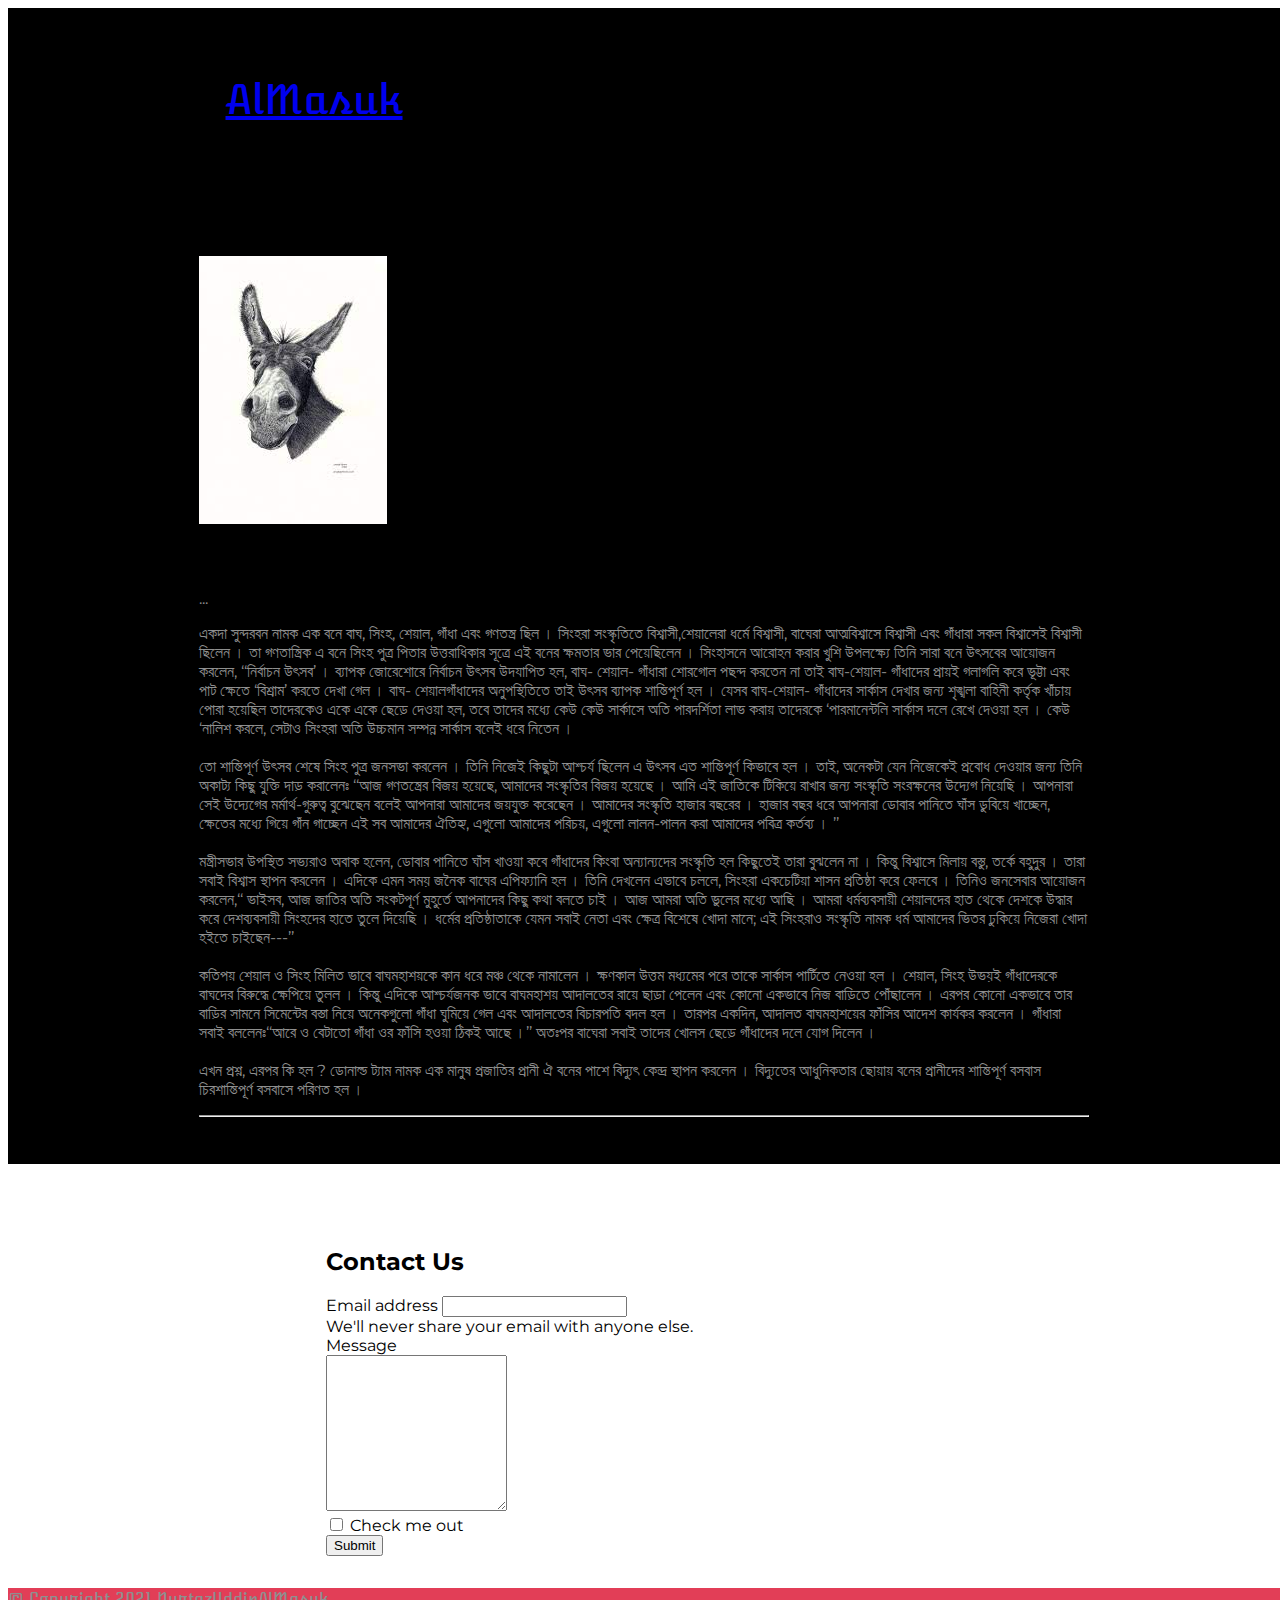
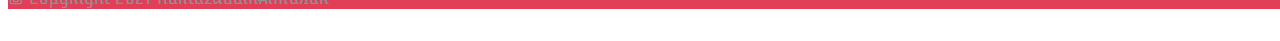
<file: index - Copy - Copy - Copy (2) - Copy - Copy - Copy.html>
<!DOCTYPE html>
<html lang="en">

<head>
  <!-- Required meta tags -->
  <meta charset="utf-8" />
  <meta name="viewport" content="width=device-width, initial-scale=1" />

  <!-- Bootstrap CSS -->
  <link href="https://cdn.jsdelivr.net/npm/bootstrap@5.0.2/dist/css/bootstrap.min.css" rel="stylesheet"
    integrity="sha384-EVSTQN3/azprG1Anm3QDgpJLIm9Nao0Yz1ztcQTwFspd3yD65VohhpuuCOmLASjC" crossorigin="anonymous" />
  <link rel="preconnect" href="https://fonts.googleapis.com">
  <link rel="preconnect" href="https://fonts.gstatic.com" crossorigin>
  <link rel="preconnect" href="https://fonts.googleapis.com">
  <link rel="preconnect" href="https://fonts.gstatic.com" crossorigin>
  <link
    href="https://fonts.googleapis.com/css2?family=Aclonica&family=Atomic+Age&family=Hind+Siliguri:wght@700&family=Montserrat:wght@300;400;700;900&family=Permanent+Marker&family=Ubuntu&display=swap"
    rel="stylesheet">
    <link rel="preconnect" href="https://fonts.googleapis.com">
    <link rel="preconnect" href="https://fonts.gstatic.com" crossorigin>
    <link href="https://fonts.googleapis.com/css2?family=Crafty+Girls&family=Sacramento&display=swap" rel="stylesheet">
    <link rel="preconnect" href="https://fonts.googleapis.com">
<link rel="preconnect" href="https://fonts.gstatic.com" crossorigin>
<link href="https://fonts.googleapis.com/css2?family=Baloo+Da+2:wght@400;500&display=swap" rel="stylesheet">

  <link rel="stylesheet" href="css/all.css">
  <link rel="stylesheet" href="styles.css">
  <title>GearlessJoe</title>
</head>

<body>
  <section id="title">
    <div class="container-fluid">

      <!-- ----------------------------------------------nav bar ----------- -------------------------------------->
      <nav id="navigation1" class="navbar navbar-expand-lg  navbar-dark sticky-top pb-5">
        <a class="navbar-brand mx-auto my-auto" href="index.html">AlMasuk</a>

        
      </nav>
      <!-- ----------------------------------------------------------Title -------------------------------------------------------------->
      <section id="title">
        
        <br>
        <div class="row z-down data-bs-spy="scroll" data-bs-target="#navbar-example2" data-bs-offset="0" class="scrollspy-example" tabindex="0"">
          <div  class="col-lg-6 col-md-12 col-sm-12 text-light">


           
            <!-- <h1 id="pokemon" class="z-up ">আমার আমি সে কত অতল অসীম, আমিই কি জানি, কে জানে কে আছে আমাতে মহামহিম</h1> -->
            <!-- <button type="button" class="btn btn-outline-danger btn-lg button-download"> <i class="fad fa-monkey"></i>
              চিড়িয়াখানা</button>
            <button type="button" class="btn btn-outline-danger btn-lg button-download"><i
                class="far fa-tree-palm"></i>কলাবাগান</button> -->
                <br>
                
          </div>
          <br>
          <div class="col col-md-12 col-sm-12" style=""><img class=" mh-100 mw-100 "
              src="download.jpg" alt=""></div>

        </div>
       
    
 
  
  <div data-bs-spy="scroll" data-bs-target="#navbar-example2" data-bs-root-margin="0px 0px -40%" data-bs-smooth-scroll="true" class="scrollspy-example bg-dark p-3 rounded-2" tabindex="0">
    <div class="text-light text-start">
    <h4 id="scroll1">গর্দভতন্ত্র </h4>
    <p>...</p>
      <p>একদা সুন্দরবন নামক এক বনে বাঘ, সিংহ, শেয়াল, গাঁধা এবং গণতন্ত্র ছিল । সিংহরা সংস্কৃতিতে বিশ্বাসী,শেয়ালেরা ধর্মে বিশ্বাসী, বাঘেরা আত্মবিশ্বাসে বিশ্বাসী এবং গাঁধারা সকল বিশ্বাসেই বিশ্বাসী ছিলেন । তা গণতান্ত্রিক এ বনে সিংহ পুত্র পিতার উত্তরাধিকার সূত্রে এই বনের ক্ষমতার ভার পেয়েছিলেন । সিংহাসনে আরোহন করার খুশি উপলক্ষ্যে তিনি সারা বনে উৎসবের আয়োজন করলেন, ‘‘নির্বাচন উৎসব’ । ব্যাপক জোরেশোরে নির্বাচন উৎসব উদযাপিত হল, বাঘ- শেয়াল- গাঁধারা শোরগোল পছন্দ করতেন না তাই বাঘ-শেয়াল- গাঁধাদের প্রায়ই গলাগলি করে ভূট্টা এবং পাট ক্ষেতে ‘বিশ্রাম’ করতে দেখা গেল । বাঘ- শেয়ালগাঁধাদের অনুপস্থিতিতে তাই উৎসব ব্যাপক শান্তিপূর্ণ হল । যেসব বাঘ-শেয়াল- গাঁধাদের সার্কাস দেখার জন্য শৃঙ্খলা বাহিনী কর্তৃক খাঁচায় পোরা হয়েছিল তাদেরকেও একে একে ছেড়ে দেওয়া হল, তবে তাদের মধ্যে কেউ কেউ সার্কাসে অতি পারদর্শিতা লাভ করায় তাদেরকে ‘পারমানেন্টলি সার্কাস দলে রেখে দেওয়া হল । কেউ ‘নালিশ করলে, সেটাও সিংহরা অতি উচ্চমান সম্পন্ন সার্কাস বলেই ধরে নিতেন । <br>
        <br>        তো শান্তিপূর্ণ উৎসব শেষে সিংহ পুত্র জনসভা করলেন । তিনি নিজেই কিছুটা আশ্চর্য ছিলেন এ উৎসব এত শান্তিপূর্ণ কিভাবে হল । তাই, অনেকটা যেন নিজেকেই প্রবোধ দেওয়ার জন্য তিনি অকাট্য কিছু যুক্তি দাড় করালেনঃ ‘‘আজ গণতন্ত্রের বিজয় হয়েছে, আমাদের সংস্কৃতির বিজয় হয়েছে । আমি এই জাতিকে টিকিয়ে রাখার জন্য সংস্কৃতি সংরক্ষনের উদ্যেগ নিয়েছি । আপনারা সেই উদ্যেগের মর্মার্থ-গুরুত্ব বুঝেছেন বলেই আপনারা আমাদের জয়যুক্ত করেছেন । আমাদের সংস্কৃতি হাজার বছরের । হাজার বছর ধরে আপনারা ডোবার পানিতে ঘাঁস ডুবিয়ে খাচ্ছেন, ক্ষেতের মধ্যে গিয়ে গাঁন গাচ্ছেন এই সব আমাদের ঐতিহ্য, এগুলো আমাদের পরিচয়, এগুলো লালন-পালন করা আমাদের পবিত্র কর্তব্য । ’’<br> 
        <br>        মন্ত্রীসভার উপস্থিত সভ্যরাও অবাক হলেন, ডোবার পানিতে ঘাঁস খাওয়া কবে গাঁধাদের কিংবা অন্যান্যদের সংস্কৃতি হল কিছুতেই তারা বুঝলেন না । কিন্তু বিশ্বাসে মিলায় বস্তু, তর্কে বহুদুর । তারা সবাই বিশ্বাস স্থাপন করলেন । 
        এদিকে এমন সময় জনৈক বাঘের এপিফ্যানি হল । তিনি দেখলেন এভাবে চললে, সিংহরা একচেটিয়া শাসন প্রতিষ্ঠা করে ফেলবে । তিনিও জনসেবার আয়োজন করলেন,‘‘ ভাইসব, আজ জাতির অতি সংকটপূর্ণ মুহুর্তে আপনাদের কিছু কথা বলতে চাই । আজ আমরা অতি ভুলের মধ্যে আছি । আমরা ধর্মব্যবসায়ী শেয়ালদের হাত থেকে দেশকে উদ্ধার করে দেশব্যবসায়ী সিংহদের হাতে তুলে দিয়েছি । ধর্মের প্রতিষ্ঠাতাকে যেমন সবাই নেতা এবং ক্ষেত্র বিশেষে খোদা মানে; এই সিংহরাও সংস্কৃতি নামক ধর্ম আমাদের ভিতর ঢুকিয়ে নিজেরা খোদা হইতে চাইছেন---’’ 
        <br><br> কতিপয় শেয়াল ও সিংহ মিলিত ভাবে বাঘমহাশয়কে কান ধরে মঞ্চ থেকে নামালেন । ক্ষণকাল উত্তম মধ্যমের পরে তাকে সার্কাস পার্টিতে নেওয়া হল । শেয়াল, সিংহ উভয়ই গাঁধাদেরকে বাঘদের বিরুদ্ধে ক্ষেপিয়ে তুলল । কিন্তু এদিকে আশ্চর্যজনক ভাবে বাঘমহাশয় আদালতের রায়ে ছাড়া পেলেন এবং কোনো একভাবে নিজ বাড়িতে পোঁছালেন । এরপর কোনো একভাবে তার বাড়ির সামনে সিমেন্টের বস্তা নিয়ে অনেকগুলো গাঁধা ঘুমিয়ে গেল এবং আদালতের বিচারপতি বদল হল । তারপর একদিন, আদালত বাঘমহাশয়ের ফাঁসির আদেশ কার্যকর করলেন । 
        গাঁধারা সবাই বললেনঃ‘‘আরে ও বেটাতো গাঁধা ওর ফাঁসি হওয়া ঠিকই আছে ।’’ অতঃপর বাঘেরা সবাই তাদের খোলস ছেড়ে গাঁধাদের দলে যোগ দিলেন । 
        <br><br> এখন প্রশ্ন, এরপর কি হল ? ডোনাল্ড ট্যাম নামক এক মানুষ প্রজাতির প্রানী ঐ বনের পাশে বিদ্যুৎ কেন্দ্র স্থাপন করলেন । বিদ্যুতের আধুনিকতার ছোয়ায় বনের প্রানীদের শান্তিপূর্ণ বসবাস চিরশান্তিপূর্ণ বসবাসে পরিণত হল ।
        </p>
      

     


      
    <hr>
    
    
  </div>
</div>
</div>
</section>
<!-- _______________________________Contact US____________________________________________ -->

<section id="cta" class="z-up2 mb-5 pt-2">
    
    
    
    <div class="padded-container text-center">
      <h2 class="mb-5">Contact Us</h2>
      <form action="mailto:masukbhai@outlook.com" method="POST" enctype="text/plain">
        <div class="mb-3">
          <label for="exampleInputEmail1" class="form-label display-5">Email address</label>
          <input type="email" class="form-control" id="exampleInputEmail1" aria-describedby="emailHelp" name="Email">
          <div id="emailHelp" class="form-text">We'll never share your email with anyone else.</div>
        </div>
        <div class="mb-3">
          <label for="message" class="form-label display-5">Message</label> <br>
          <textarea name="message" id="exampleFormControlTextarea1" class="form-control"  rows="10"></textarea>
        </div>
        <div class="mb-3 form-check">
          <input type="checkbox" class="form-check-input text-end" id="exampleCheck1">
          <label class="form-check-label text-start fs-5" for="exampleCheck1">Check me out</label>
        </div>
        <button type="submit" class="btn btn-lg btn-primary">Submit</button>
      </form>
    </div>

  </section>
<footer id="footer" class="text-center mt-5 py-5 bg-strawberry">
  <p class="atomic-age  p-0 margin-big3 fs-3 text-light ">© Copyright 2021 NurtazUddinAlMasuk</p>
</footer>

  
  



  <!-- </section>

  
  <section id="hire" class=" ">
   
    <img class="card-img h-50" src="https://i0.wp.com/www.otakupt.com/wp-content/uploads/2021/03/Megalobox-2-Nomad-teaser-visual.jpg?fit=1920%2C1080&ssl=1"alt="">

    <div class="row">
      <div class="col-lg-6 text-end py-auto my-auto text-ligh floaty">
        <div class="texy">
        <h4 class="w-50  text-margin  ">
          46% increased organic monthly Leads
        </h4>
        <h4 class="w-50 text-margin  ">54% increased organic monthly website traffic</h4>
      </div>
      </div>
    <div class="col-lg-6 text-center ">
    <div class="card  h-100  w-75 card-hire  carxy border-3">
      <div class="card-header">
        <h4>WORKING WITH OUR WEBSITE AGENCY
        </h4>
      </div>
      <div class="card-body text-dark">
        <p class=" text-dark">Hiring a website expert can tremendously transform your business. You may know how to run your own business
          from the inside out-- but having your website show up on Google probably makes your brain hurt. From the
          algorithms of each search engine to keeping up to date on Google's SEO guidelines... there is a lot that goes
          into behind the scenes of creating a profitable website. Our job is to make it easy for you.

          <br>




        </p>
        <p class=" text-dark">When you book a strategy call with our website design company, our goal is to learn more about your company,
          and the goals you have for your business.
        </p>
        <p class=" text-dark">We work with you to help clarify your message, identify your target audience, and create an effective
          marketing strategy that works. </p>
      </div>

    </div>
    </div>
    </div>

    </div>
    </div>
 
  </section> -->

  <!-- Optional JavaScript; choose one of the two! -->

  <!-- Option 1: Bootstrap Bundle with Popper -->
  <script src="https://cdn.jsdelivr.net/npm/bootstrap@5.0.2/dist/js/bootstrap.bundle.min.js"
    integrity="sha384-MrcW6ZMFYlzcLA8Nl+NtUVF0sA7MsXsP1UyJoMp4YLEuNSfAP+JcXn/tWtIaxVXM"
    crossorigin="anonymous"></script>

  <!-- Option 2: Separate Popper and Bootstrap JS -->
  <!--
    <script src="https://cdn.jsdelivr.net/npm/@popperjs/core@2.9.2/dist/umd/popper.min.js" integrity="sha384-IQsoLXl5PILFhosVNubq5LC7Qb9DXgDA9i+tQ8Zj3iwWAwPtgFTxbJ8NT4GN1R8p" crossorigin="anonymous"></script>
    <script src="https://cdn.jsdelivr.net/npm/bootstrap@5.0.2/dist/js/bootstrap.min.js" integrity="sha384-cVKIPhGWiC2Al4u+LWgxfKTRIcfu0JTxR+EQDz/bgldoEyl4H0zUF0QKbrJ0EcQF" crossorigin="anonymous"></script>
    -->
</body>

</html>
</file>
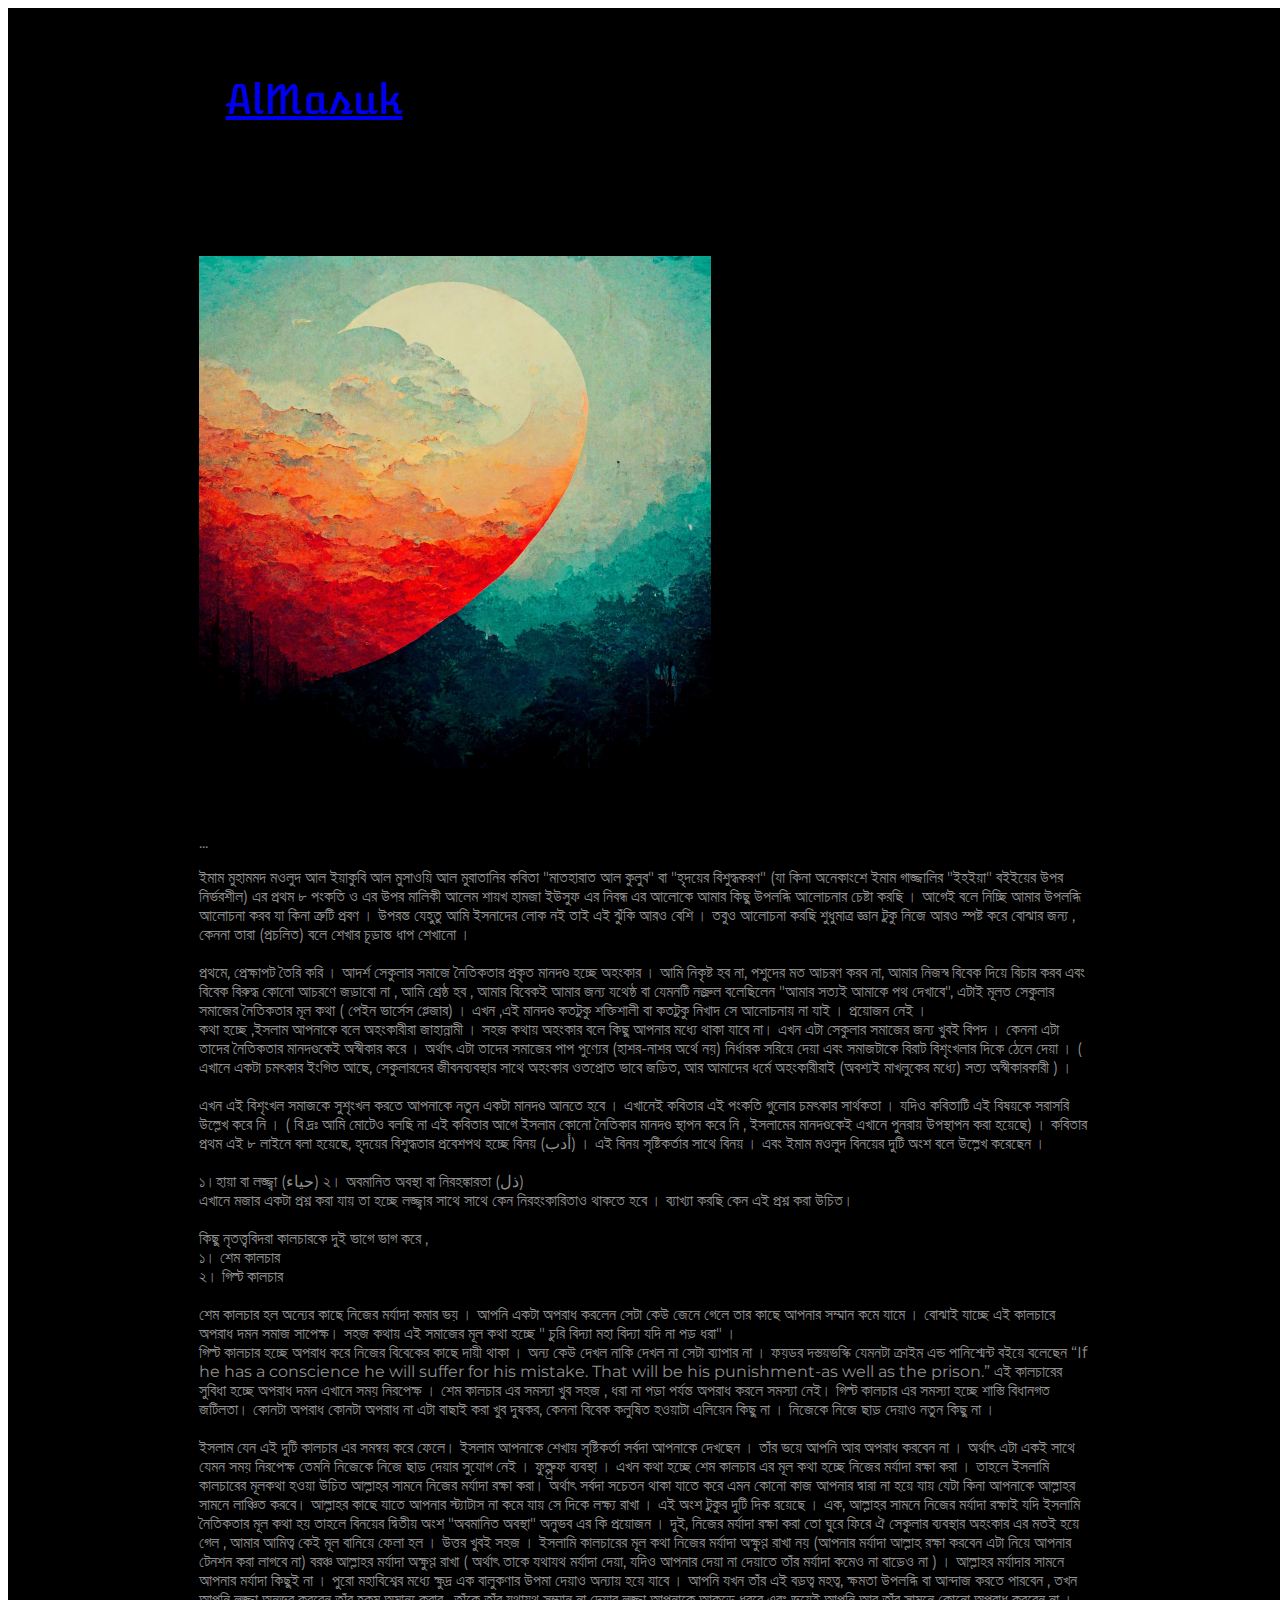
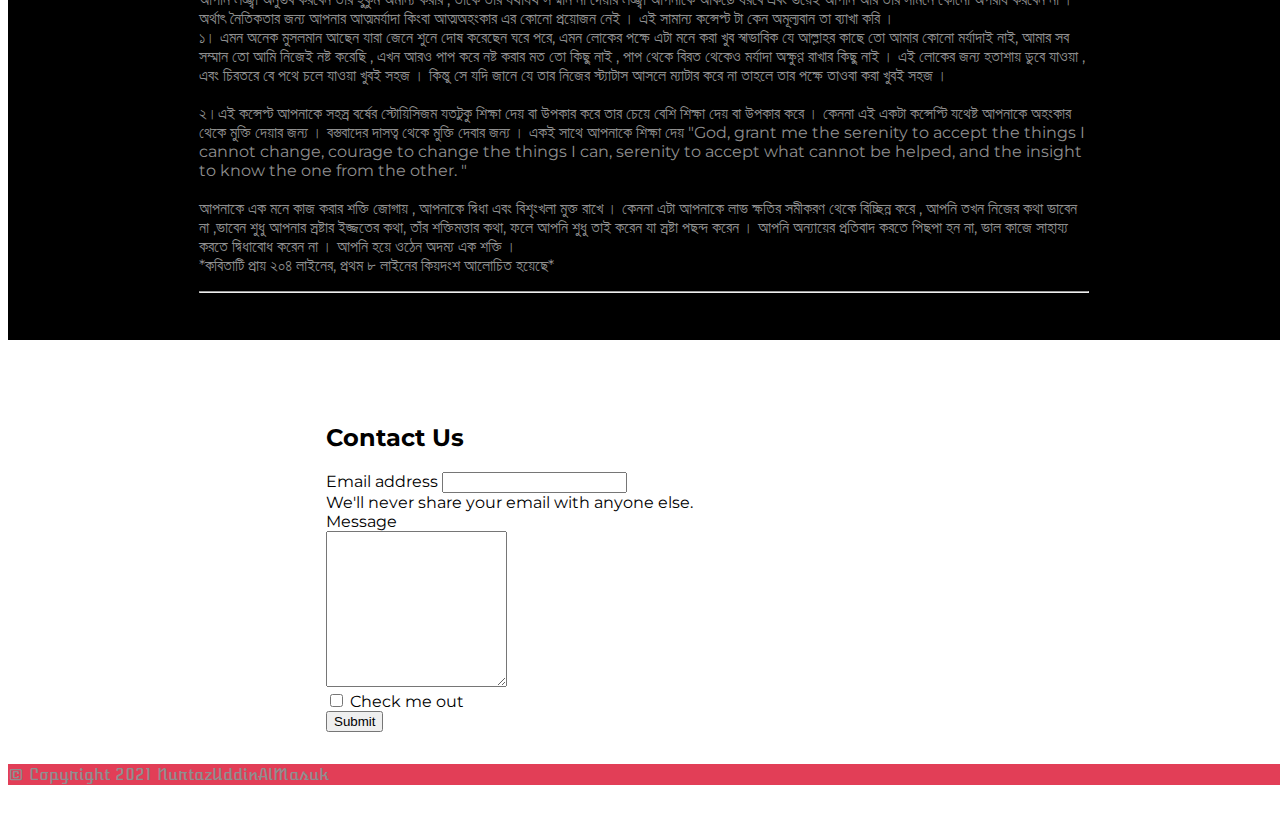
<file: index - Copy - Copy - Copy (2) - Copy - Copy.html>
<!DOCTYPE html>
<html lang="en">

<head>
  <!-- Required meta tags -->
  <meta charset="utf-8" />
  <meta name="viewport" content="width=device-width, initial-scale=1" />

  <!-- Bootstrap CSS -->
  <link href="https://cdn.jsdelivr.net/npm/bootstrap@5.0.2/dist/css/bootstrap.min.css" rel="stylesheet"
    integrity="sha384-EVSTQN3/azprG1Anm3QDgpJLIm9Nao0Yz1ztcQTwFspd3yD65VohhpuuCOmLASjC" crossorigin="anonymous" />
  <link rel="preconnect" href="https://fonts.googleapis.com">
  <link rel="preconnect" href="https://fonts.gstatic.com" crossorigin>
  <link rel="preconnect" href="https://fonts.googleapis.com">
  <link rel="preconnect" href="https://fonts.gstatic.com" crossorigin>
  <link
    href="https://fonts.googleapis.com/css2?family=Aclonica&family=Atomic+Age&family=Hind+Siliguri:wght@700&family=Montserrat:wght@300;400;700;900&family=Permanent+Marker&family=Ubuntu&display=swap"
    rel="stylesheet">
    <link rel="preconnect" href="https://fonts.googleapis.com">
    <link rel="preconnect" href="https://fonts.gstatic.com" crossorigin>
    <link href="https://fonts.googleapis.com/css2?family=Crafty+Girls&family=Sacramento&display=swap" rel="stylesheet">
    <link rel="preconnect" href="https://fonts.googleapis.com">
<link rel="preconnect" href="https://fonts.gstatic.com" crossorigin>
<link href="https://fonts.googleapis.com/css2?family=Baloo+Da+2:wght@400;500&display=swap" rel="stylesheet">

  <link rel="stylesheet" href="css/all.css">
  <link rel="stylesheet" href="styles.css">
  <title>GearlessJoe</title>
</head>

<body>
  <section id="title">
    <div class="container-fluid">

      <!-- ----------------------------------------------nav bar ----------- -------------------------------------->
      <nav id="navigation1" class="navbar navbar-expand-lg  navbar-dark sticky-top pb-5">
        <a class="navbar-brand mx-auto my-auto" href="index.html">AlMasuk</a>

        
      </nav>
      <!-- ----------------------------------------------------------Title -------------------------------------------------------------->
      <section id="title">
        
        <br>
        <div class="row z-down data-bs-spy="scroll" data-bs-target="#navbar-example2" data-bs-offset="0" class="scrollspy-example" tabindex="0"">
          <div  class="col-lg-6 col-md-12 col-sm-12 text-light">


           
            <!-- <h1 id="pokemon" class="z-up ">আমার আমি সে কত অতল অসীম, আমিই কি জানি, কে জানে কে আছে আমাতে মহামহিম</h1> -->
            <!-- <button type="button" class="btn btn-outline-danger btn-lg button-download"> <i class="fad fa-monkey"></i>
              চিড়িয়াখানা</button>
            <button type="button" class="btn btn-outline-danger btn-lg button-download"><i
                class="far fa-tree-palm"></i>কলাবাগান</button> -->
                <br>
                
          </div>
          <br>
          <div class="col col-md-12 col-sm-12" style=""><img class=" mh-100 mw-100 "
              src="colo.png" alt=""></div>

        </div>
       
    
 
  
  <div data-bs-spy="scroll" data-bs-target="#navbar-example2" data-bs-root-margin="0px 0px -40%" data-bs-smooth-scroll="true" class="scrollspy-example bg-dark p-3 rounded-2" tabindex="0">
    <div class="text-light text-start">
    <h4 id="scroll1">মাতহারাতাল ক্বুলুব </h4>
    <p>...</p>
      <p>ইমাম মুহামমদ মওলুদ আল ইয়াকুবি আল মুসাওয়ি আল মুরাতানির কবিতা "মাতহারাত আল কুলুব" বা "হৃদয়ের বিশুদ্ধকরণ" (যা কিনা অনেকাংশে ইমাম গাজ্জালির "ইহইয়া" বইইয়ের উপর নির্ভরশীল) এর প্রথম ৮ পংকতি ও এর উপর মালিকী আলেম শায়খ হামজা ইউসুফ এর নিবন্ধ এর আলোকে আমার কিছু উপলব্ধি আলোচনার চেষ্টা করছি । আগেই বলে নিচ্ছি আমার উপলব্ধি আলোচনা করব যা কিনা ত্রুটি প্রবণ । উপরন্ত যেহুতু আমি ইসনাদের লোক নই তাই এই ঝুঁকি আরও বেশি । তবুও আলোচনা করছি শুধুমাত্র জ্ঞান টুকু নিজে আরও স্পষ্ট করে বোঝার জন্য , কেননা তারা (প্রচলিত) বলে শেখার চূড়ান্ত ধাপ শেখানো । <br>
        <br>
      প্রথমে, প্রেক্ষাপট তৈরি করি । আদর্শ সেকুলার সমাজে নৈতিকতার প্রকৃত মানদণ্ড হচ্ছে অহংকার । আমি নিকৃষ্ট হব না, পশুদের মত আচরণ করব না, আমার নিজস্ব বিবেক দিয়ে বিচার করব এবং বিবেক বিরুদ্ধ কোনো আচরণে জড়াবো না , আমি শ্রেষ্ঠ হব , আমার বিবেকই আমার জন্য যথেষ্ঠ বা যেমনটি নজ্রুল বলেছিলেন "আমার সত্যই আমাকে পথ দেখাবে", এটাই মূলত সেকুলার সমাজের নৈতিকতার মূল কথা ( পেইন ভার্সেস প্লেজার)  । এখন ,এই মানদণ্ড কতটুকু শক্তিশালী বা কতটুকু নিখাদ সে আলোচনায় না যাই । প্রয়োজন নেই । 
      <br>
      কথা হচ্ছে ,ইসলাম আপনাকে বলে অহংকারীরা জাহান্নামী । সহজ কথায় অহংকার বলে কিছু আপনার মধ্যে থাকা যাবে না। এখন এটা সেকুলার সমাজের জন্য খুবই বিপদ । কেননা এটা তাদের নৈতিকতার মানদণ্ডকেই অস্বীকার করে । অর্থাৎ এটা তাদের সমাজের পাপ পুণ্যের (হাশর-নাশর অর্থে নয়) নির্ধারক সরিয়ে দেয়া এবং সমাজটাকে বিরাট বিশৃংখলার দিকে ঠেলে দেয়া । ( এখানে একটা চমৎকার ইংগিত আছে, সেকুলারদের জীবনব্যবস্থার সাথে অহংকার ওতপ্রোত ভাবে জড়িত, আর আমাদের ধর্মে অহংকারীরাই (অবশ্যই মাখলুকের মধ্যে) সত্য অস্বীকারকারী ) । 
      <br>
      <br>এখন এই বিশৃংখল সমাজকে সুশৃংখল করতে আপনাকে নতুন একটা মানদণ্ড আনতে হবে । এখানেই কবিতার এই পংকতি গুলোর চমৎকার সার্থকতা । যদিও কবিতাটি এই বিষয়কে সরাসরি উল্লেখ করে নি । 
      ( বি দ্রঃ আমি মোটেও বলছি না এই কবিতার আগে ইসলাম কোনো নৈতিকার মানদণ্ড স্থাপন করে নি , ইসলামের মানদণ্ডকেই এখানে পুনরায় উপস্থাপন করা হয়েছে) । 
      কবিতার প্রথম এই ৮ লাইনে বলা হয়েছে, হৃদয়ের বিশুদ্ধতার প্রবেশপথ হচ্ছে বিনয় (أدب‎) । এই বিনয় সৃষ্টিকর্তার সাথে বিনয় । এবং ইমাম মওলুদ বিনয়ের দুটি অংশ বলে উল্লেখ করেছেন ।
      <br>
      <br>
      ১।হায়া বা লজ্জ্বা (حياء) 
      ২। অবমানিত অবস্থা বা নিরহঙ্কারতা (ذل)<br> 
      এখানে মজার একটা প্রশ্ন করা যায় তা হচ্ছে লজ্জ্বার সাথে সাথে কেন নিরহংকারিতাও থাকতে হবে । ব্যাখ্যা করছি কেন এই প্রশ্ন করা উচিত। 
      <br>
      <br>কিছু নৃতত্ত্ববিদরা কালচারকে দুই ভাগে ভাগ করে , <br>
      ১। শেম কালচার <br>
      ২। গিল্ট কালচার <br>
      <br>শেম কালচার হল অন্যের কাছে নিজের মর্যাদা কমার ভয় । আপনি একটা অপরাধ করলেন সেটা কেউ জেনে গেলে তার কাছে আপনার সম্মান কমে যামে । বোঝাই যাচ্ছে এই কালচারে অপরাধ দমন সমাজ সাপেক্ষ। সহজ কথায় এই সমাজের মূল কথা হচ্ছে " চুরি বিদ্যা মহা বিদ্যা যদি না পড় ধরা" । 
      <br>গিল্ট কালচার হচ্ছে অপরাধ করে নিজের বিবেকের কাছে দায়ী থাকা । অন্য কেউ দেখল নাকি দেখল না সেটা ব্যাপার না । ফয়ডর দস্তয়ভস্কি যেমনটা ক্রাইম এন্ড পানিশ্মেন্ট বইয়ে বলেছেন “If he has a conscience he will suffer for his mistake. That will be his punishment-as well as the prison.” এই কালচারের সুবিধা হচ্ছে অপরাধ দমন এখানে সময় নিরপেক্ষ । 
      শেম কালচার এর সমস্যা খুব সহজ , ধরা না পড়া পর্যন্ত অপরাধ করলে সমস্যা নেই। গিল্ট কালচার এর সমস্যা হচ্ছে শাস্তি বিধানগত জটিলতা। কোনটা অপরাধ কোনটা অপরাধ না এটা বাছাই করা খুব দুষকর, কেননা বিবেক কলুষিত হওয়াটা এলিয়েন কিছু না । নিজেকে নিজে ছাড় দেয়াও নতুন কিছু না । <br>
      <br>ইসলাম যেন এই দুটি কালচার এর সমন্বয় করে ফেলে। ইসলাম আপনাকে শেখায় সৃষ্টিকর্তা সর্বদা আপনাকে দেখছেন । তাঁর ভয়ে আপনি আর অপরাধ করবেন না । অর্থাৎ এটা একই সাথে যেমন সময় নিরপেক্ষ তেমনি নিজেকে নিজে ছাড় দেয়ার সুযোগ নেই । ফুল্প্রুফ ব্যবস্থা । 
      এখন কথা হচ্ছে শেম কালচার এর মূল কথা হচ্ছে নিজের মর্যাদা রক্ষা করা । তাহলে ইসলামি কালচারের মূলকথা হওয়া উচিত আল্লাহর সামনে নিজের মর্যাদা রক্ষা করা। অর্থাৎ সর্বদা সচেতন থাকা যাতে করে এমন কোনো কাজ আপনার দ্বারা না হয়ে যায় যেটা কিনা আপনাকে আল্লাহর সামনে লাঞ্চিত করবে। আল্লাহর কাছে যাতে আপনার স্ট্যাটাস না কমে যায় সে দিকে লক্ষ্য রাখা । 
      এই অংশ টুকুর দুটি দিক রয়েছে । এক, আল্লাহর সামনে নিজের মর্যাদা রক্ষাই যদি ইসলামি নৈতিকতার মূল কথা হয় তাহলে বিনয়ের দ্বিতীয় অংশ "অবমানিত অবস্থা" অনুভব এর কি প্রয়োজন । দুই, নিজের মর্যাদা রক্ষা করা তো ঘুরে ফিরে ঐ সেকুলার ব্যবস্থার অহংকার এর মতই হয়ে গেল , আমার আমিত্ব কেই মূল বানিয়ে ফেলা হল । 
      উত্তর খুবই সহজ । ইসলামি কালচারের মূল কথা নিজের মর্যাদা অক্ষুণ্ণ রাখা নয় (আপনার মর্যাদা আল্লাহ রক্ষা করবেন এটা নিয়ে আপনার টেনশন করা লাগবে না) বরঞ্চ আল্লাহর মর্যাদা অক্ষুণ্ণ রাখা ( অর্থাৎ তাকে যথাযথ মর্যাদা দেয়া, যদিও আপনার দেয়া না দেয়াতে তাঁর মর্যাদা কমেও না বাড়েও না ) । 
      আল্লাহর মর্যাদার সামনে আপনার মর্যাদা কিছুই না । পুরো মহাবিশ্বের মধ্যে ক্ষুদ্র এক বালুকণার উপমা দেয়াও অন্যায় হয়ে যাবে । আপনি যখন তাঁর এই বড়ত্ব মহত্ব, ক্ষমতা উপলব্ধি বা আন্দাজ করতে পারবেন , তখন আপনি লজ্জ্বা অনুভব করবেন তাঁর হুকুম অমান্য করার , তাঁকে তাঁর যথাযথ সম্মান না দেয়ার লজ্জ্বা আপনাকে আকড়ে ধরবে এবং ভয়েই আপনি আর তাঁর সামনে কোনো অপরাধ করবেন না । অর্থাৎ নৈতিকতার জন্য আপনার আত্মমর্যাদা কিংবা আত্মঅহংকার এর কোনো প্রয়োজন নেই । 
      এই সামান্য কন্সেপ্ট টা কেন অমূল্যবান তা ব্যাখা করি । 
      <br>
      ১। এমন অনেক মুসলমান আছেন যারা জেনে শুনে দোষ করেছেন ঘরে পরে, এমন লোকের পক্ষে এটা মনে করা খুব স্বাভাবিক যে আল্লাহর কাছে তো আমার কোনো মর্যাদাই নাই, আমার সব সম্মান তো আমি নিজেই নষ্ট করেছি , এখন আরও পাপ করে নষ্ট করার মত তো কিছু নাই , পাপ থেকে বিরত থেকেও মর্যাদা অক্ষুণ্ণ রাখার কিছু নাই । 
      এই লোকের জন্য হতাশায় ডুবে যাওয়া , এবং চিরতরে বে পথে চলে যাওয়া খুবই সহজ । কিন্তু সে যদি জানে যে তার নিজের স্ট্যাটাস আসলে ম্যাটার করে না তাহলে তার পক্ষে তাওবা করা খুবই সহজ । 
      <br>
      <br>২।এই কন্সেপ্ট আপনাকে সহস্র বর্ষের স্টোয়িসিজম যতটুকু শিক্ষা দেয় বা উপকার করে তার চেয়ে বেশি শিক্ষা দেয় বা উপকার করে । কেননা এই একটা কন্সেপ্টি যথেষ্ট আপনাকে অহংকার থেকে মুক্তি দেয়ার জন্য । বস্তবাদের দাসত্ব থেকে মুক্তি দেবার জন্য । একই সাথে আপনাকে শিক্ষা দেয়
      "God, grant me the serenity to accept the things I cannot change, courage to change the things I can, serenity to accept what cannot be helped, and the insight to know the one from the other. " <br>
      <br>
      আপনাকে এক মনে কাজ করার শক্তি জোগায় , আপনাকে দ্বিধা এবং বিশৃংখলা মুক্ত রাখে । কেননা এটা আপনাকে লাভ ক্ষতির সমীকরণ থেকে বিচ্ছিন্ন করে , আপনি তখন নিজের কথা ভাবেন না ,ভাবেন শুধু আপনার স্রষ্টার ইজ্জতের কথা, তাঁর শক্তিমত্তার কথা, ফলে আপনি শুধু তাই করেন যা স্রষ্টা পছন্দ করেন । আপনি অন্যায়ের প্রতিবাদ করতে পিছপা হন না, ভাল কাজে সাহায্য করতে দ্বিধাবোধ করেন না । আপনি হয়ে ওঠেন অদম্য এক শক্তি ।
      <br>
      *কবিতাটি প্রায় ২০৪ লাইনের, প্রথম ৮ লাইনের কিয়দংশ আলোচিত হয়েছে*
    </p>
      

     


      
    <hr>
    
    
  </div>
</div>
</div>
</section>
<!-- _______________________________Contact US____________________________________________ -->

<section id="cta" class="z-up2 mb-5 pt-2">
    
    
    
    <div class="padded-container text-center">
      <h2 class="mb-5">Contact Us</h2>
      <form action="mailto:masukbhai@outlook.com" method="POST" enctype="text/plain">
        <div class="mb-3">
          <label for="exampleInputEmail1" class="form-label display-5">Email address</label>
          <input type="email" class="form-control" id="exampleInputEmail1" aria-describedby="emailHelp" name="Email">
          <div id="emailHelp" class="form-text">We'll never share your email with anyone else.</div>
        </div>
        <div class="mb-3">
          <label for="message" class="form-label display-5">Message</label> <br>
          <textarea name="message" id="exampleFormControlTextarea1" class="form-control"  rows="10"></textarea>
        </div>
        <div class="mb-3 form-check">
          <input type="checkbox" class="form-check-input text-end" id="exampleCheck1">
          <label class="form-check-label text-start fs-5" for="exampleCheck1">Check me out</label>
        </div>
        <button type="submit" class="btn btn-lg btn-primary">Submit</button>
      </form>
    </div>

  </section>
<footer id="footer" class="text-center mt-5 py-5 bg-strawberry">
  <p class="atomic-age  p-0 margin-big3 fs-3 text-light ">© Copyright 2021 NurtazUddinAlMasuk</p>
</footer>

  
  



  <!-- </section>

  
  <section id="hire" class=" ">
   
    <img class="card-img h-50" src="https://i0.wp.com/www.otakupt.com/wp-content/uploads/2021/03/Megalobox-2-Nomad-teaser-visual.jpg?fit=1920%2C1080&ssl=1"alt="">

    <div class="row">
      <div class="col-lg-6 text-end py-auto my-auto text-ligh floaty">
        <div class="texy">
        <h4 class="w-50  text-margin  ">
          46% increased organic monthly Leads
        </h4>
        <h4 class="w-50 text-margin  ">54% increased organic monthly website traffic</h4>
      </div>
      </div>
    <div class="col-lg-6 text-center ">
    <div class="card  h-100  w-75 card-hire  carxy border-3">
      <div class="card-header">
        <h4>WORKING WITH OUR WEBSITE AGENCY
        </h4>
      </div>
      <div class="card-body text-dark">
        <p class=" text-dark">Hiring a website expert can tremendously transform your business. You may know how to run your own business
          from the inside out-- but having your website show up on Google probably makes your brain hurt. From the
          algorithms of each search engine to keeping up to date on Google's SEO guidelines... there is a lot that goes
          into behind the scenes of creating a profitable website. Our job is to make it easy for you.

          <br>




        </p>
        <p class=" text-dark">When you book a strategy call with our website design company, our goal is to learn more about your company,
          and the goals you have for your business.
        </p>
        <p class=" text-dark">We work with you to help clarify your message, identify your target audience, and create an effective
          marketing strategy that works. </p>
      </div>

    </div>
    </div>
    </div>

    </div>
    </div>
 
  </section> -->

  <!-- Optional JavaScript; choose one of the two! -->

  <!-- Option 1: Bootstrap Bundle with Popper -->
  <script src="https://cdn.jsdelivr.net/npm/bootstrap@5.0.2/dist/js/bootstrap.bundle.min.js"
    integrity="sha384-MrcW6ZMFYlzcLA8Nl+NtUVF0sA7MsXsP1UyJoMp4YLEuNSfAP+JcXn/tWtIaxVXM"
    crossorigin="anonymous"></script>

  <!-- Option 2: Separate Popper and Bootstrap JS -->
  <!--
    <script src="https://cdn.jsdelivr.net/npm/@popperjs/core@2.9.2/dist/umd/popper.min.js" integrity="sha384-IQsoLXl5PILFhosVNubq5LC7Qb9DXgDA9i+tQ8Zj3iwWAwPtgFTxbJ8NT4GN1R8p" crossorigin="anonymous"></script>
    <script src="https://cdn.jsdelivr.net/npm/bootstrap@5.0.2/dist/js/bootstrap.min.js" integrity="sha384-cVKIPhGWiC2Al4u+LWgxfKTRIcfu0JTxR+EQDz/bgldoEyl4H0zUF0QKbrJ0EcQF" crossorigin="anonymous"></script>
    -->
</body>

</html>
</file>
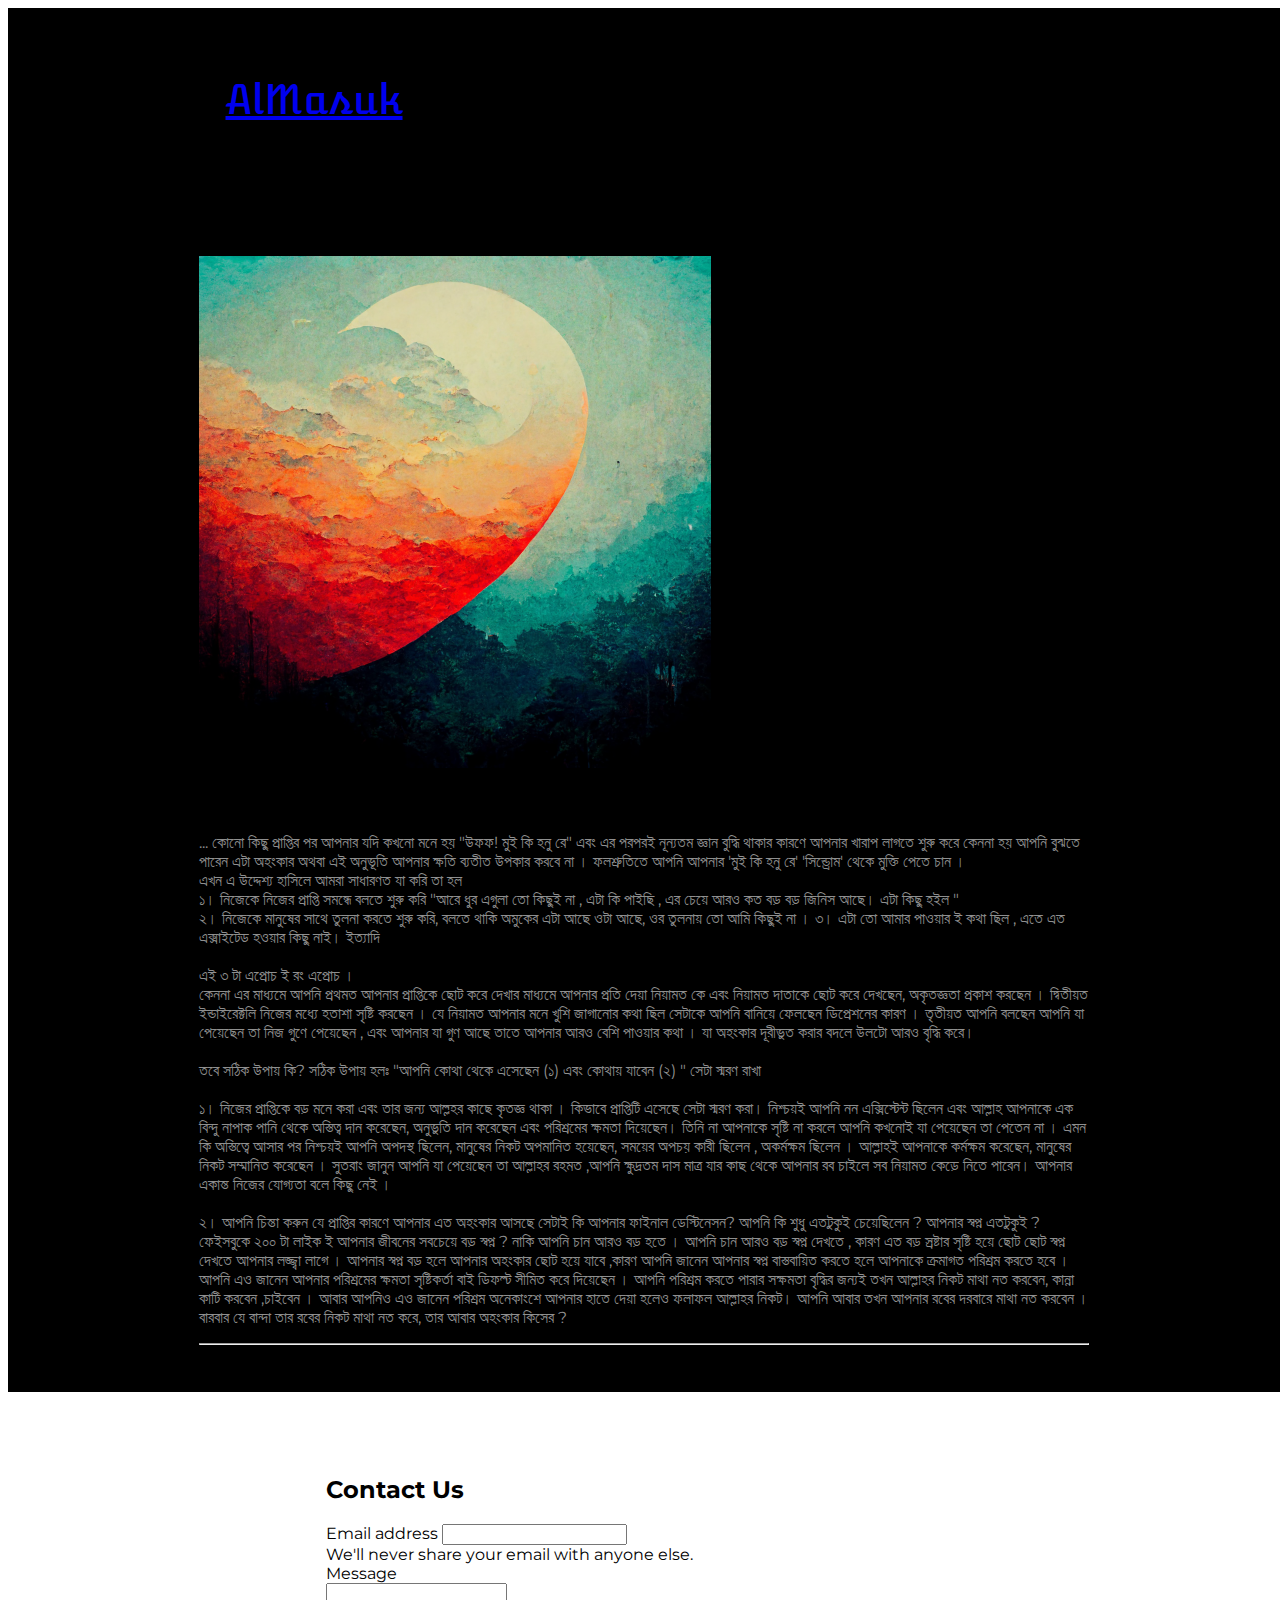
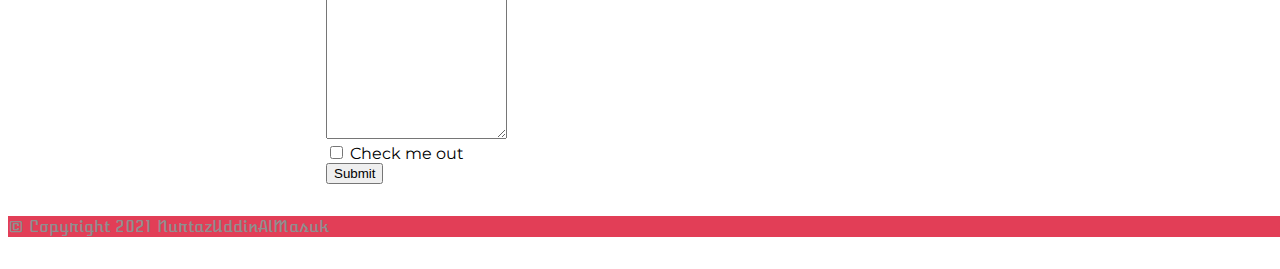
<file: index - Copy - Copy - Copy (2).html>
<!DOCTYPE html>
<html lang="en">

<head>
  <!-- Required meta tags -->
  <meta charset="utf-8" />
  <meta name="viewport" content="width=device-width, initial-scale=1" />

  <!-- Bootstrap CSS -->
  <link href="https://cdn.jsdelivr.net/npm/bootstrap@5.0.2/dist/css/bootstrap.min.css" rel="stylesheet"
    integrity="sha384-EVSTQN3/azprG1Anm3QDgpJLIm9Nao0Yz1ztcQTwFspd3yD65VohhpuuCOmLASjC" crossorigin="anonymous" />
  <link rel="preconnect" href="https://fonts.googleapis.com">
  <link rel="preconnect" href="https://fonts.gstatic.com" crossorigin>
  <link rel="preconnect" href="https://fonts.googleapis.com">
  <link rel="preconnect" href="https://fonts.gstatic.com" crossorigin>
  <link
    href="https://fonts.googleapis.com/css2?family=Aclonica&family=Atomic+Age&family=Hind+Siliguri:wght@700&family=Montserrat:wght@300;400;700;900&family=Permanent+Marker&family=Ubuntu&display=swap"
    rel="stylesheet">
    <link rel="preconnect" href="https://fonts.googleapis.com">
    <link rel="preconnect" href="https://fonts.gstatic.com" crossorigin>
    <link href="https://fonts.googleapis.com/css2?family=Crafty+Girls&family=Sacramento&display=swap" rel="stylesheet">
    <link rel="preconnect" href="https://fonts.googleapis.com">
<link rel="preconnect" href="https://fonts.gstatic.com" crossorigin>
<link href="https://fonts.googleapis.com/css2?family=Baloo+Da+2:wght@400;500&display=swap" rel="stylesheet">

  <link rel="stylesheet" href="css/all.css">
  <link rel="stylesheet" href="styles.css">
  <title>GearlessJoe</title>
</head>

<body>
  <section id="title">
    <div class="container-fluid">

      <!-- ----------------------------------------------nav bar ----------- -------------------------------------->
      <nav id="navigation1" class="navbar navbar-expand-lg  navbar-dark sticky-top pb-5">
        <a class="navbar-brand mx-auto my-auto" href="index.html">AlMasuk</a>

        
      </nav>
      <!-- ----------------------------------------------------------Title -------------------------------------------------------------->
      <section id="title">
        
        <br>
        <div class="row z-down data-bs-spy="scroll" data-bs-target="#navbar-example2" data-bs-offset="0" class="scrollspy-example" tabindex="0"">
          <div  class="col-lg-6 col-md-12 col-sm-12 text-light">


           
            <!-- <h1 id="pokemon" class="z-up ">আমার আমি সে কত অতল অসীম, আমিই কি জানি, কে জানে কে আছে আমাতে মহামহিম</h1> -->
            <!-- <button type="button" class="btn btn-outline-danger btn-lg button-download"> <i class="fad fa-monkey"></i>
              চিড়িয়াখানা</button>
            <button type="button" class="btn btn-outline-danger btn-lg button-download"><i
                class="far fa-tree-palm"></i>কলাবাগান</button> -->
                <br>
                
          </div>
          <br>
          <div class="col col-md-12 col-sm-12" style=""><img class=" mh-100 mw-100 "
              src="colo.png" alt=""></div>

        </div>
       
    
 
  
  <div data-bs-spy="scroll" data-bs-target="#navbar-example2" data-bs-root-margin="0px 0px -40%" data-bs-smooth-scroll="true" class="scrollspy-example bg-dark p-3 rounded-2" tabindex="0">
    <div class="text-light text-start">
    <h4 id="scroll1">প্রাপ্তির আনন্দ</h4>
    <p>...
      কোনো কিছু প্রাপ্তির পর আপনার যদি কখনো মনে হয় "উফফ! মুই কি হনু রে" এবং এর পরপরই নূন্যতম জ্ঞান বুদ্ধি থাকার কারণে আপনার খারাপ লাগতে শুরু করে কেননা হয় আপনি বুঝতে পারেন এটা অহংকার অথবা এই অনুভূতি আপনার ক্ষতি ব্যতীত উপকার করবে না । ফলশ্রুতিতে আপনি আপনার 'মুই কি হনু রে' 'সিন্ড্রোম' থেকে মুক্তি পেতে চান । 
<br>এখন এ উদ্দেশ্য হাসিলে আমরা সাধারণত যা করি তা হল <br>
১। নিজেকে নিজের প্রাপ্তি সমন্ধে বলতে শুরু করি "আরে ধুর এগুলা তো কিছুই না , এটা কি পাইছি , এর চেয়ে আরও কত বড় বড় জিনিস আছে। এটা কিছু হইল " <br>
২। নিজেকে মানুষের সাথে তুলনা করতে শুরু করি, বলতে থাকি অমুকের এটা আছে ওটা আছে, ওর তুলনায় তো আমি কিছুই না । 
৩। এটা তো আমার পাওয়ার ই কথা ছিল , এতে এত এক্সাইটেড হওয়ার কিছু নাই। ইত্যাদি <br>
<br>এই ৩ টা এপ্রোচ ই রং এপ্রোচ ।<br>
কেননা এর মাধ্যমে আপনি প্রথমত আপনার প্রাপ্তিকে ছোট করে দেখার মাধ্যমে আপনার প্রতি দেয়া নিয়ামত কে এবং নিয়ামত দাতাকে ছোট করে দেখছেন, অকৃতজ্ঞতা প্রকাশ করছেন । দ্বিতীয়ত ইন্ডাইরেক্টলি নিজের মধ্যে হতাশা সৃষ্টি করছেন । যে নিয়ামত আপনার মনে খুশি জাগানোর কথা ছিল সেটাকে আপনি বানিয়ে ফেলছেন ডিপ্রেশনের কারণ । তৃতীয়ত আপনি বলছেন আপনি যা পেয়েছেন তা নিজ গুণে পেয়েছেন , এবং আপনার যা গুণ আছে তাতে আপনার আরও বেশি পাওয়ার কথা । যা অহংকার দূরীভুত করার বদলে উলটো আরও বৃদ্ধি করে। <br>
<br>তবে সঠিক উপায় কি? সঠিক উপায় হলঃ "আপনি কোথা থেকে এসেছেন (১) এবং কোথায় যাবেন (২) " সেটা স্মরণ রাখা <br>
<br>১। নিজের প্রাপ্তিকে বড় মনে করা এবং তার জন্য আল্লহর কাছে কৃতজ্ঞ থাকা । কিভাবে প্রাপ্তিটি এসেছে সেটা স্মরণ করা। নিশ্চয়ই আপনি নন এক্সিস্টেন্ট ছিলেন এবং আল্লাহ আপনাকে এক বিন্দু নাপাক পানি থেকে অস্তিত্ব দান করেছেন, অনুভুতি দান করেছেন এবং পরিশ্রমের ক্ষমতা দিয়েছেন। তিনি না আপনাকে সৃষ্টি না করলে আপনি কখনোই যা পেয়েছেন তা পেতেন না । এমন কি অস্তিত্বে আসার পর নিশ্চয়ই আপনি অপদস্থ ছিলেন, মানুষের নিকট অপমানিত হয়েছেন, সময়ের অপচয় কারী ছিলেন , অকর্মক্ষম ছিলেন । আল্লাহই আপনাকে কর্মক্ষম করেছেন, মানুষের নিকট সম্মানিত করেছেন । সুতরাং জানুন আপনি যা পেয়েছেন তা আল্লাহর রহমত ,আপনি ক্ষুদ্রতম দাস মাত্র যার কাছ থেকে আপনার রব চাইলে সব নিয়ামত কেড়ে নিতে পারেন। আপনার একান্ত নিজের যোগ্যতা বলে কিছু নেই । <br>
<br>২। আপনি চিন্তা করুন যে প্রাপ্তির কারণে আপনার এত অহংকার আসছে সেটাই কি আপনার ফাইনাল ডেস্টিনেসন? আপনি কি শুধু এতটুকুই চেয়েছিলেন ? আপনার স্বপ্ন এতটুকুই ? ফেইসবুকে ২০০ টা লাইক ই আপনার জীবনের সবচেয়ে বড় স্বপ্ন ? নাকি আপনি চান আরও বড় হতে । আপনি চান আরও বড় স্বপ্ন দেখতে , কারণ এত বড় স্রষ্টার সৃষ্টি হয়ে ছোট ছোট স্বপ্ন দেখতে আপনার লজ্জ্বা লাগে । আপনার স্বপ্ন বড় হলে আপনার অহংকার ছোট হয়ে যাবে ,কারণ আপনি জানেন আপনার স্বপ্ন বাস্তবায়িত করতে হলে আপনাকে ক্রমাগত পরিশ্রম করতে হবে । আপনি এও জানেন আপনার পরিশ্রমের ক্ষমতা সৃষ্টিকর্তা বাই ডিফল্ট সীমিত করে দিয়েছেন । আপনি পরিশ্রম করতে পারার সক্ষমতা বৃদ্ধির জন্যই তখন আল্লাহর নিকট মাথা নত করবেন, কান্না কাটি করবেন ,চাইবেন । আবার আপনিও এও জানেন পরিশ্রম অনেকাংশে আপনার হাতে দেয়া হলেও ফলাফল আল্লাহর নিকট। আপনি আবার তখন আপনার রবের দরবারে মাথা নত করবেন । বারবার যে বান্দা তার রবের নিকট মাথা নত করে, তার আবার অহংকার কিসের ?


      
    <hr>
    
    
  </div>
</div>
</div>
</section>
<!-- _______________________________Contact US____________________________________________ -->

<section id="cta" class="z-up2 mb-5 pt-2">
    
    
    
    <div class="padded-container text-center">
      <h2 class="mb-5">Contact Us</h2>
      <form action="mailto:masukbhai@outlook.com" method="POST" enctype="text/plain">
        <div class="mb-3">
          <label for="exampleInputEmail1" class="form-label display-5">Email address</label>
          <input type="email" class="form-control" id="exampleInputEmail1" aria-describedby="emailHelp" name="Email">
          <div id="emailHelp" class="form-text">We'll never share your email with anyone else.</div>
        </div>
        <div class="mb-3">
          <label for="message" class="form-label display-5">Message</label> <br>
          <textarea name="message" id="exampleFormControlTextarea1" class="form-control"  rows="10"></textarea>
        </div>
        <div class="mb-3 form-check">
          <input type="checkbox" class="form-check-input text-end" id="exampleCheck1">
          <label class="form-check-label text-start fs-5" for="exampleCheck1">Check me out</label>
        </div>
        <button type="submit" class="btn btn-lg btn-primary">Submit</button>
      </form>
    </div>

  </section>
<footer id="footer" class="text-center mt-5 py-5 bg-strawberry">
  <p class="atomic-age  p-0 margin-big3 fs-3 text-light ">© Copyright 2021 NurtazUddinAlMasuk</p>
</footer>

  
  



  <!-- </section>

  
  <section id="hire" class=" ">
   
    <img class="card-img h-50" src="https://i0.wp.com/www.otakupt.com/wp-content/uploads/2021/03/Megalobox-2-Nomad-teaser-visual.jpg?fit=1920%2C1080&ssl=1"alt="">

    <div class="row">
      <div class="col-lg-6 text-end py-auto my-auto text-ligh floaty">
        <div class="texy">
        <h4 class="w-50  text-margin  ">
          46% increased organic monthly Leads
        </h4>
        <h4 class="w-50 text-margin  ">54% increased organic monthly website traffic</h4>
      </div>
      </div>
    <div class="col-lg-6 text-center ">
    <div class="card  h-100  w-75 card-hire  carxy border-3">
      <div class="card-header">
        <h4>WORKING WITH OUR WEBSITE AGENCY
        </h4>
      </div>
      <div class="card-body text-dark">
        <p class=" text-dark">Hiring a website expert can tremendously transform your business. You may know how to run your own business
          from the inside out-- but having your website show up on Google probably makes your brain hurt. From the
          algorithms of each search engine to keeping up to date on Google's SEO guidelines... there is a lot that goes
          into behind the scenes of creating a profitable website. Our job is to make it easy for you.

          <br>




        </p>
        <p class=" text-dark">When you book a strategy call with our website design company, our goal is to learn more about your company,
          and the goals you have for your business.
        </p>
        <p class=" text-dark">We work with you to help clarify your message, identify your target audience, and create an effective
          marketing strategy that works. </p>
      </div>

    </div>
    </div>
    </div>

    </div>
    </div>
 
  </section> -->

  <!-- Optional JavaScript; choose one of the two! -->

  <!-- Option 1: Bootstrap Bundle with Popper -->
  <script src="https://cdn.jsdelivr.net/npm/bootstrap@5.0.2/dist/js/bootstrap.bundle.min.js"
    integrity="sha384-MrcW6ZMFYlzcLA8Nl+NtUVF0sA7MsXsP1UyJoMp4YLEuNSfAP+JcXn/tWtIaxVXM"
    crossorigin="anonymous"></script>

  <!-- Option 2: Separate Popper and Bootstrap JS -->
  <!--
    <script src="https://cdn.jsdelivr.net/npm/@popperjs/core@2.9.2/dist/umd/popper.min.js" integrity="sha384-IQsoLXl5PILFhosVNubq5LC7Qb9DXgDA9i+tQ8Zj3iwWAwPtgFTxbJ8NT4GN1R8p" crossorigin="anonymous"></script>
    <script src="https://cdn.jsdelivr.net/npm/bootstrap@5.0.2/dist/js/bootstrap.min.js" integrity="sha384-cVKIPhGWiC2Al4u+LWgxfKTRIcfu0JTxR+EQDz/bgldoEyl4H0zUF0QKbrJ0EcQF" crossorigin="anonymous"></script>
    -->
</body>

</html>
</file>
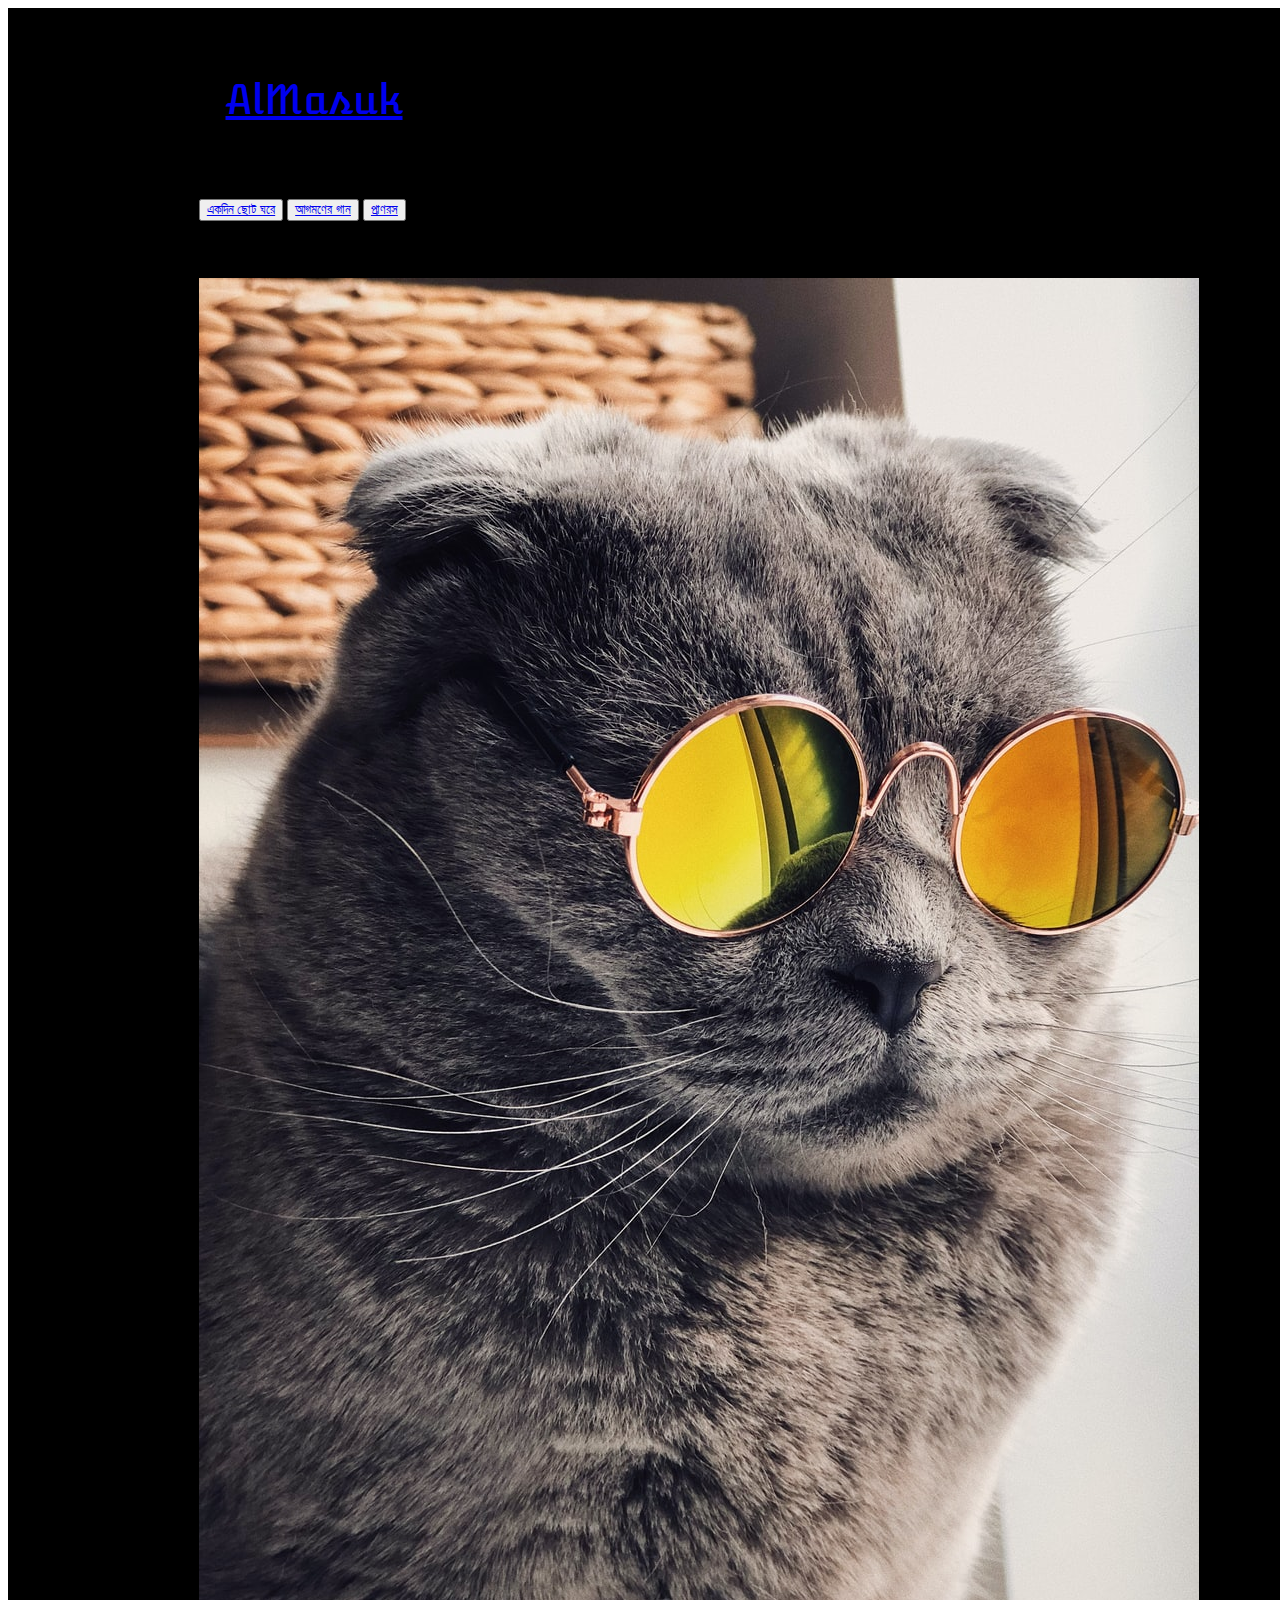
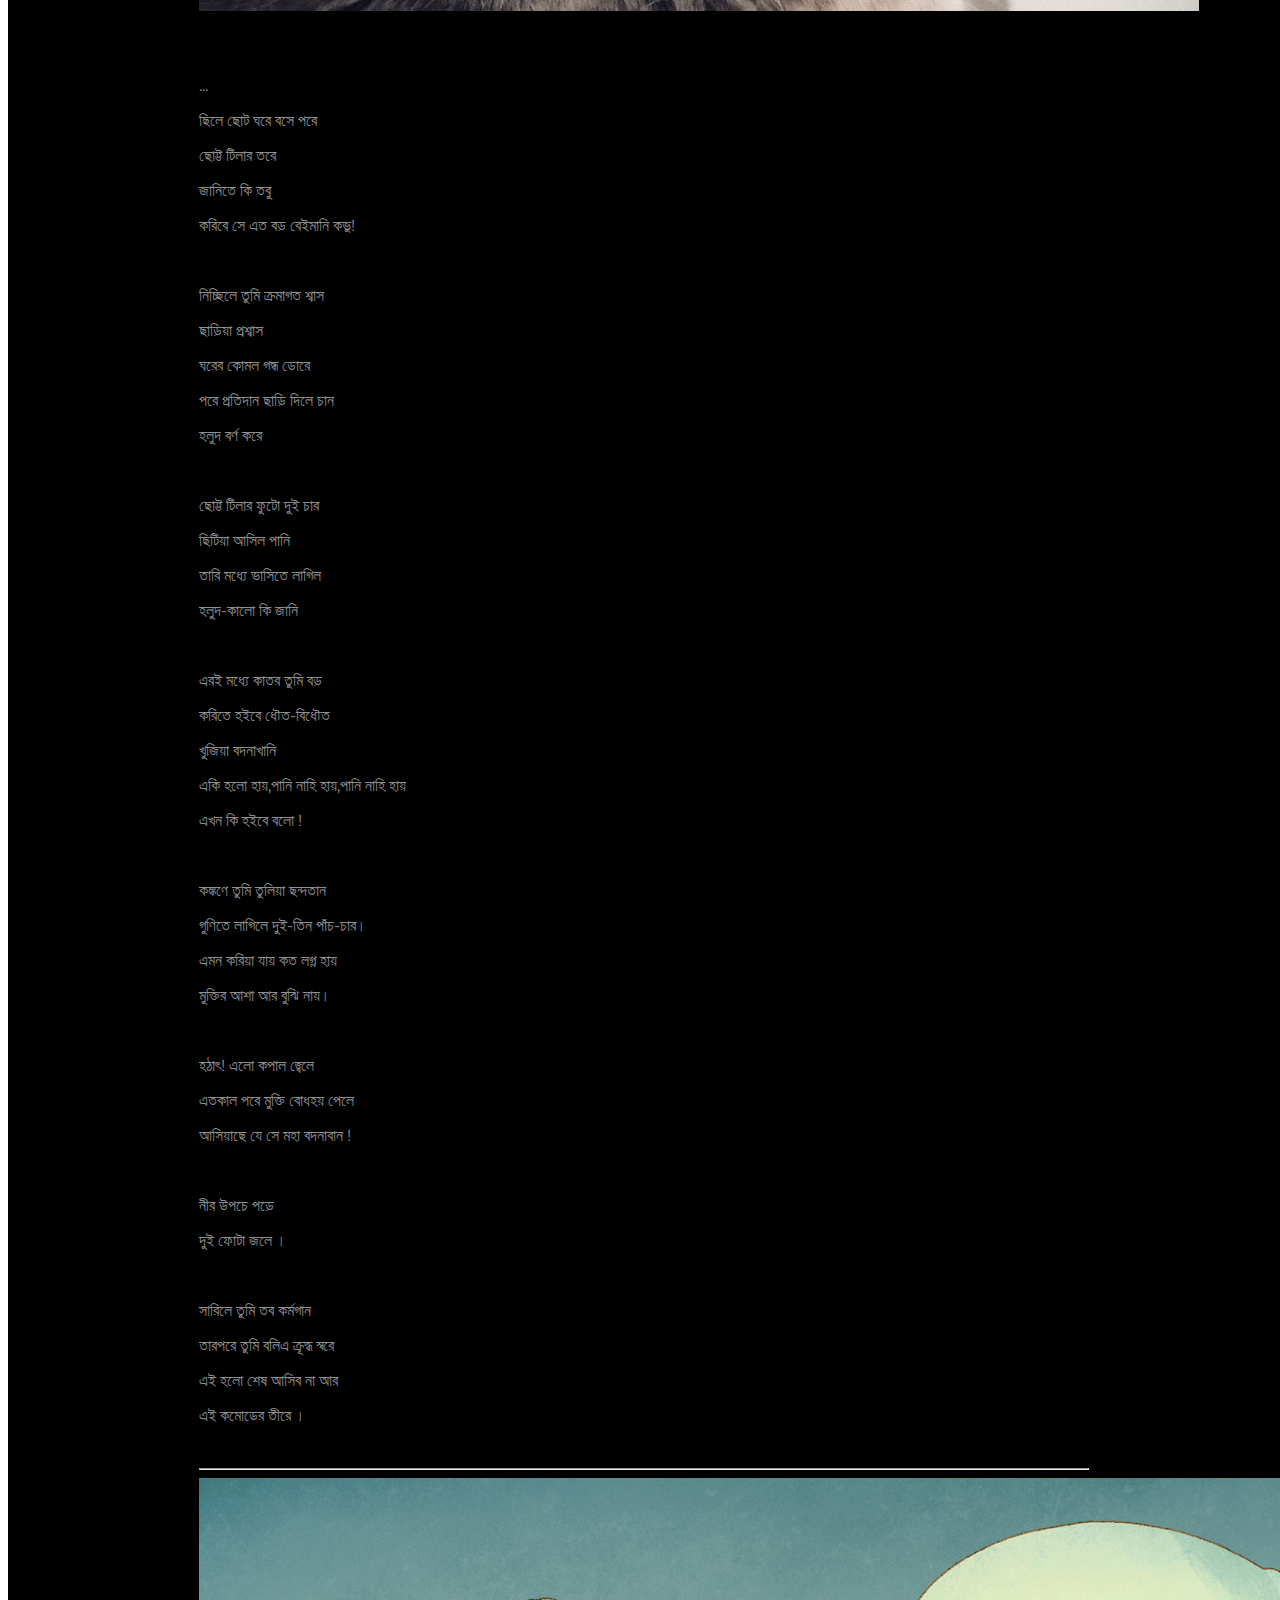
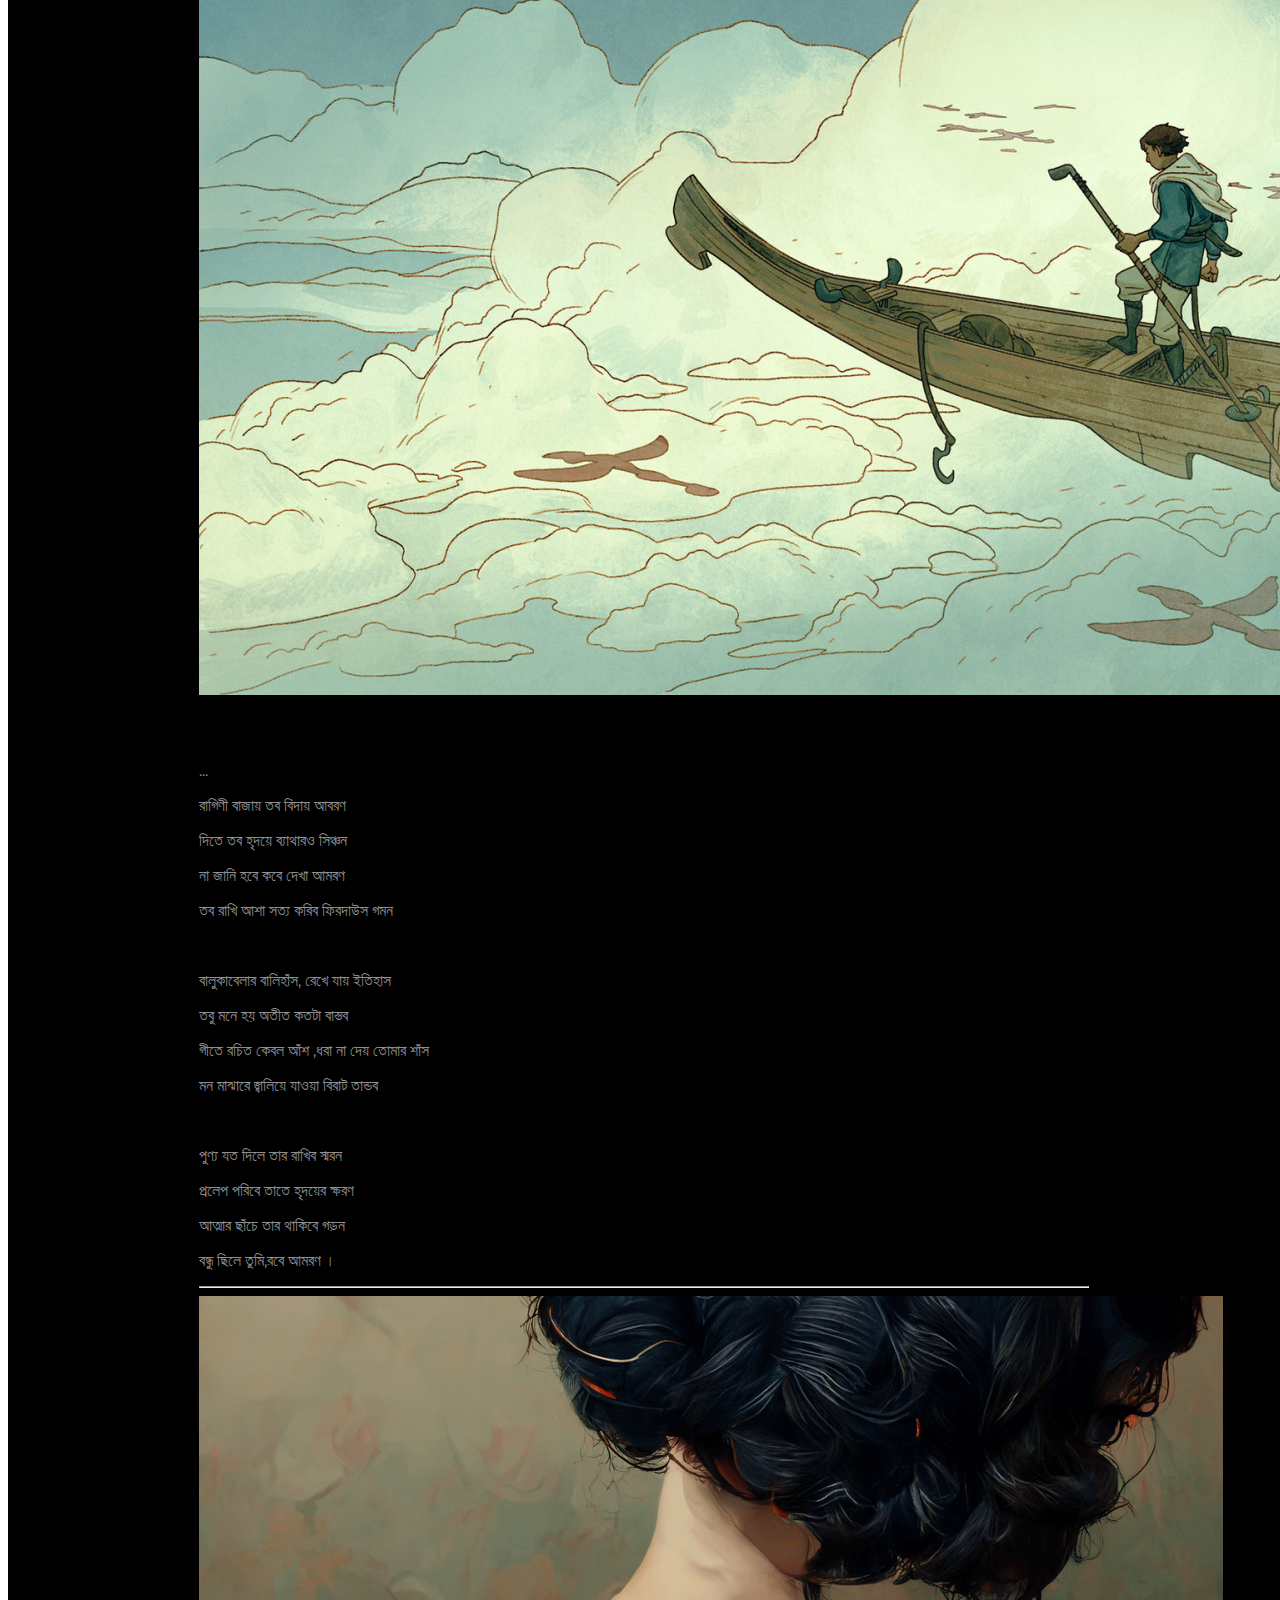
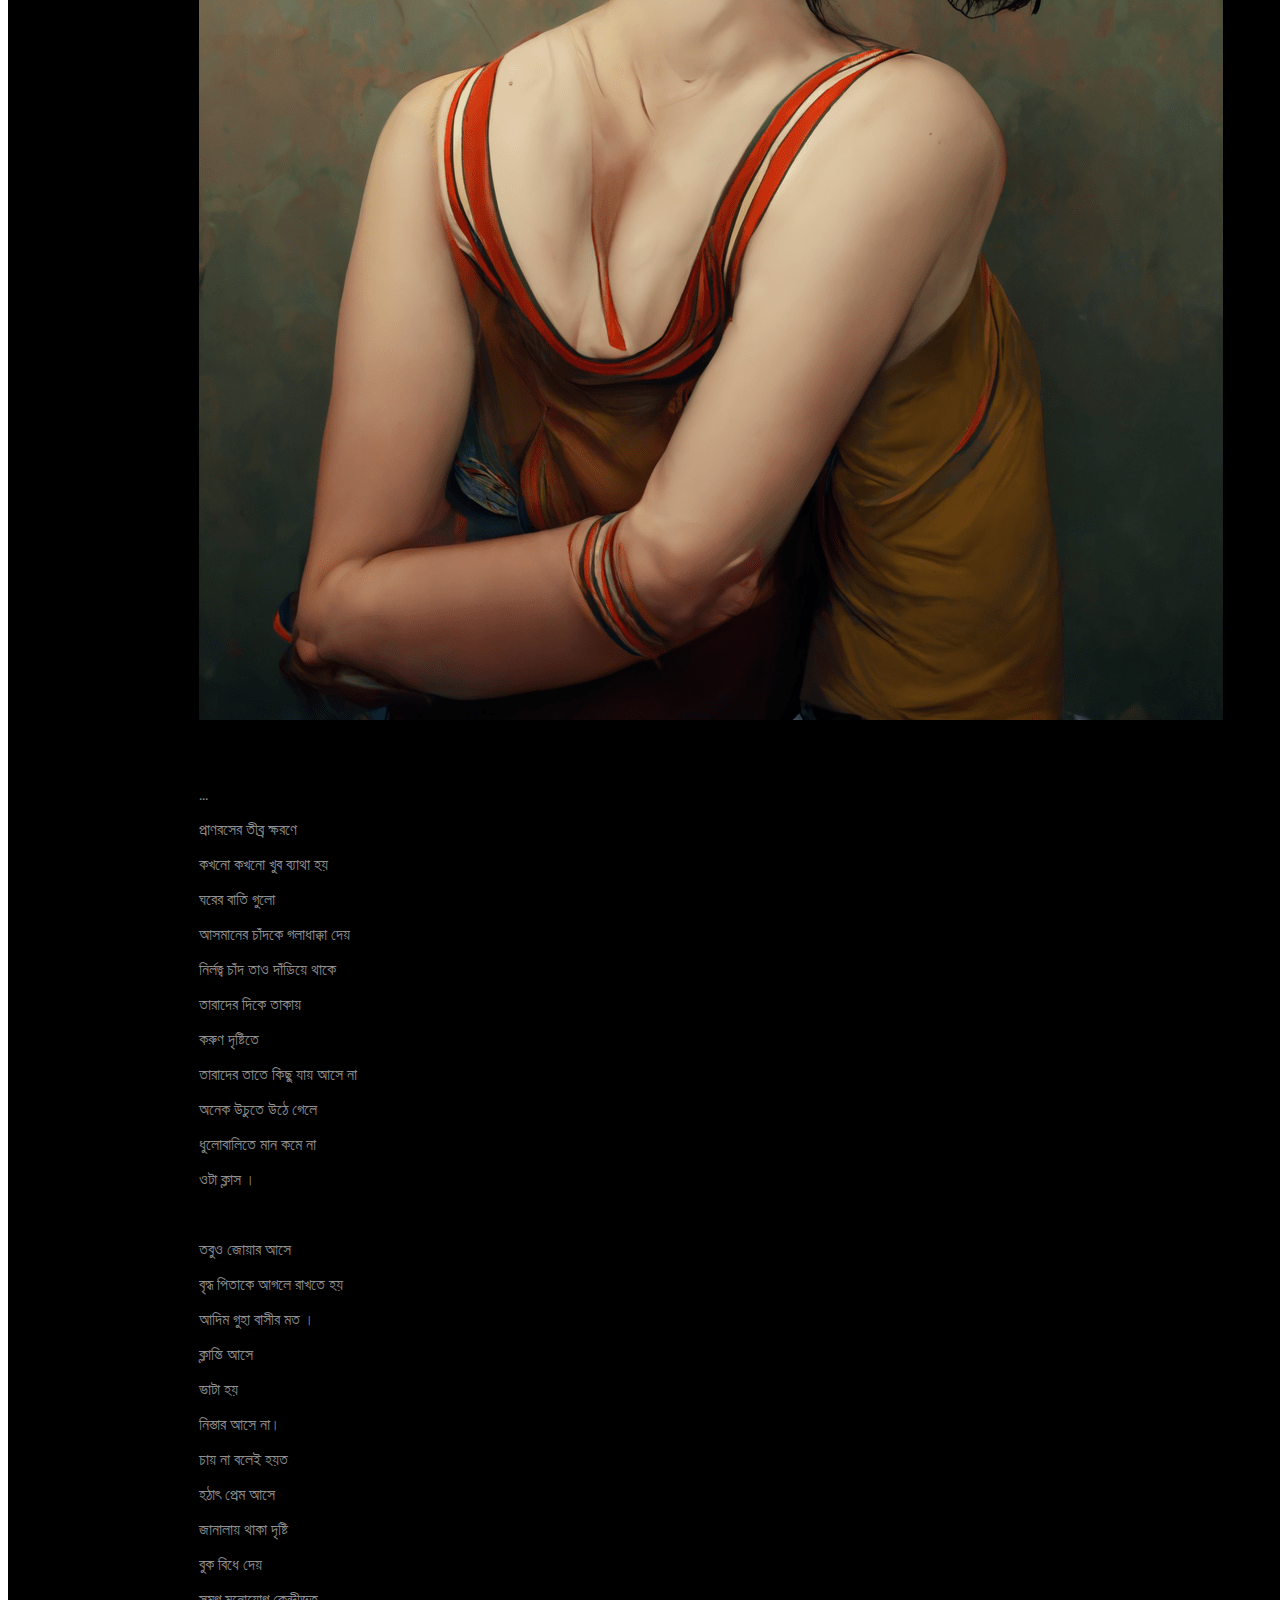
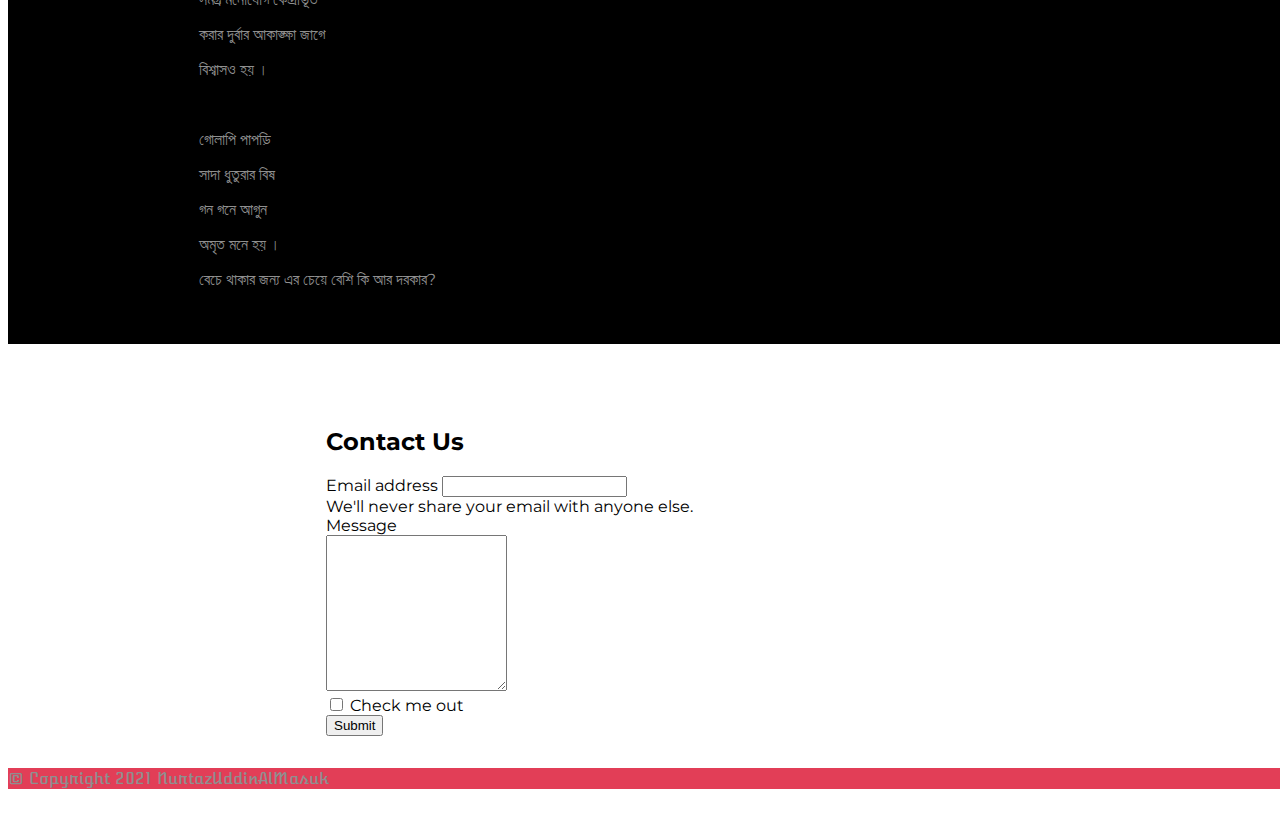
<file: index - Copy - Copy - Copy.html>
<!DOCTYPE html>
<html lang="en">

<head>
  <!-- Required meta tags -->
  <meta charset="utf-8" />
  <meta name="viewport" content="width=device-width, initial-scale=1" />

  <!-- Bootstrap CSS -->
  <link href="https://cdn.jsdelivr.net/npm/bootstrap@5.0.2/dist/css/bootstrap.min.css" rel="stylesheet"
    integrity="sha384-EVSTQN3/azprG1Anm3QDgpJLIm9Nao0Yz1ztcQTwFspd3yD65VohhpuuCOmLASjC" crossorigin="anonymous" />
  <link rel="preconnect" href="https://fonts.googleapis.com">
  <link rel="preconnect" href="https://fonts.gstatic.com" crossorigin>
  <link rel="preconnect" href="https://fonts.googleapis.com">
  <link rel="preconnect" href="https://fonts.gstatic.com" crossorigin>
  <link
    href="https://fonts.googleapis.com/css2?family=Aclonica&family=Atomic+Age&family=Hind+Siliguri:wght@700&family=Montserrat:wght@300;400;700;900&family=Permanent+Marker&family=Ubuntu&display=swap"
    rel="stylesheet">
    <link rel="preconnect" href="https://fonts.googleapis.com">
    <link rel="preconnect" href="https://fonts.gstatic.com" crossorigin>
    <link href="https://fonts.googleapis.com/css2?family=Crafty+Girls&family=Sacramento&display=swap" rel="stylesheet">
    <link rel="preconnect" href="https://fonts.googleapis.com">
<link rel="preconnect" href="https://fonts.gstatic.com" crossorigin>
<link href="https://fonts.googleapis.com/css2?family=Baloo+Da+2:wght@400;500&display=swap" rel="stylesheet">

  <link rel="stylesheet" href="css/all.css">
  <link rel="stylesheet" href="styles.css">
  <title>GearlessJoe</title>
</head>

<body>
  <section id="title">
    <div class="container-fluid">

      <!-- ----------------------------------------------nav bar ----------- -------------------------------------->
      <nav id="navigation1" class="navbar navbar-expand-lg  navbar-dark sticky-top pb-5">
        <a class="navbar-brand mx-auto my-auto" href="index.html">AlMasuk</a>

        
      </nav>
      <!-- ----------------------------------------------------------Title -------------------------------------------------------------->
      <section id="title">
        <div class=" sticky-top text-center pb-4">
        <!-- <div class="d-flex justify-content-center"> -->
        <div class="btn-group " role="group" aria-label="কবিতার নাম ">
          <button type="button" class="btn btn-info"><a href="#scroll1" class="link-light">একদিন ছোট ঘরে </a></button>
          <button type="button" class="btn btn-info"><a href="#scroll2" class="link-light">আগমণের গান </a></button>
          <button type="button" class="btn btn-info"><a href="#scroll3" class="link-light">প্রাণরস </a></button>
          
          <!-- <button type="button" class="btn btn-info"><a href="#scroll9" class="link-light">Right</a></button> -->
        </div>
      <!-- </div> -->
    </div>
        <br>
        <div class="row z-down data-bs-spy="scroll" data-bs-target="#navbar-example2" data-bs-offset="0" class="scrollspy-example" tabindex="0"">
          <div  class="col-lg-6 col-md-12 col-sm-12 text-light">


           
            <!-- <h1 id="pokemon" class="z-up ">আমার আমি সে কত অতল অসীম, আমিই কি জানি, কে জানে কে আছে আমাতে মহামহিম</h1> -->
            <!-- <button type="button" class="btn btn-outline-danger btn-lg button-download"> <i class="fad fa-monkey"></i>
              চিড়িয়াখানা</button>
            <button type="button" class="btn btn-outline-danger btn-lg button-download"><i
                class="far fa-tree-palm"></i>কলাবাগান</button> -->
                <br>
                
          </div>
          <br>
          <div class="col col-md-12 col-sm-12" style=""><img class=" mh-100 mw-100 "
              src="catt.jpg" alt=""></div>

        </div>
       
    
 
  
  <div data-bs-spy="scroll" data-bs-target="#navbar-example2" data-bs-root-margin="0px 0px -40%" data-bs-smooth-scroll="true" class="scrollspy-example bg-dark p-3 rounded-2" tabindex="0">
    <div class="text-light text-center">
    <h4 id="scroll1">একদিন ছোট ঘরে </h4>
    <p>...
     
      <p>ছিলে ছোট ঘরে বসে পরে                  </p>
      <p>ছোট্ট টিলার তরে</p>
      <p>জানিতে কি তবু</p>
      <p>করিবে সে এত বড় বেইমানি কভু!</p>
      <p></p><br>
      <p>নিচ্ছিলে তুমি ক্রমাগত শ্বাস</p>
      <p>ছাড়িয়া প্রশ্বাস </p>
      <p>ঘরের কোমল গন্ধ ডোরে </p>
      <p>পরে প্রতিদান ছাড়ি দিলে চান</p>
      <p>হলুদ বর্ণ করে</p>
      <p></p><br>
      <p>ছোট্ট টিলার ফুটো দুই চার</p>
      <p>ছিটিয়া আসিল পানি </p>
      <p>তারি মধ্যে ভাসিতে লাগিল </p>
      <p>হলুদ-কালো কি জানি </p>
      <p></p><br>
      <p>এরই মধ্যে কাতর তুমি বড় </p>
      <p>করিতে হইবে ধৌত-বিধৌত </p>
      <p>খুজিয়া বদনাখানি </p>
      <p>একি হলো হায়,পানি নাহি হায়,পানি নাহি হায়</p>
      <p>এখন কি হইবে বলো ! </p>
      <p></p><br>
      <p>কঙ্কণে তুমি তুলিয়া ছন্দতান</p>
      <p>গুণিতে লাগিলে দুই-তিন পাঁচ-চার। </p>
      <p>এমন করিয়া যায় কত লগ্ন হায়</p>
      <p>মুক্তির আশা আর বুঝি নায়। </p>
      <p></p><br>
      <p>হঠাৎ! এলো কপাল জ্বেলে </p>
      <p>এতকাল পরে মুক্তি বোধহয় পেলে </p>
      <p>আসিয়াছে যে সে মহা বদনাবান ! </p>
      <p></p><br>
      <p>নীর উপচে পড়ে </p>
      <p>দুই ফোটা জলে । </p>
      <p></p><br>
      <p>সারিলে তুমি তব কর্মগান </p>
      <p>তারপরে তুমি বলিএ ক্রূদ্ধ স্বরে </p>
      <p>এই হলো শেষ আসিব না আর </p>
      <p>এই কমোডের তীরে ।  </p>
      

    </p>
    <br>
    <hr>
    <div class="col col-md-12 col-sm-12" style=""><img class=" mh-100 mw-100 "
      src="agomon.jpg" alt=""></div>
    <h4 id="scroll2" class="pt-5">আগমণের গান  </h4>
    <p>...</p>
<p>রাগিণী বাজায় তব বিদায় আবরণ             </p>
<p>দিতে তব হৃদয়ে ব্যাথারও সিঞ্চন </p>
<p>না জানি হবে কবে দেখা আমরণ </p>
<p>তব রাখি আশা সত্য করিব ফিরদাউস গমন </p>
<p></p><br>
<p>বালুকাবেলার বালিহাঁস, রেখে যায় ইতিহাস </p>
<p>তবু মনে হয় অতীত কতটা বাস্তব </p>
<p>গীতে রচিত কেবল আঁশ ,ধরা না দেয় তোমার শাঁস </p>
<p>মন মাঝারে জ্বালিয়ে যাওয়া বিরাট তান্ডব  </p>
<p></p>
<p></p><br>
<p>পুণ্য যত দিলে তার রাখিব স্মরন  </p>
<p>প্রলেপ পরিবে তাতে হৃদয়ের ক্ষরণ </p>
<p>আত্মার ছাঁচে তার থাকিবে গড়ন </p>
<p>বন্ধু ছিলে তুমি,রবে আমরণ । </p>



      
    <hr>
    <div class="col col-md-12 col-sm-12" style=""><img class=" mh-100 mw-100 "
      src="khub.png" alt=""></div>
      <h4 id="scroll3" class="pt-5">প্রাণরস  </h4>
      <p>...</p>
<p> প্রাণরসের তীব্র ক্ষরণে               </p>
<p>কখনো কখনো খুব ব্যাথা হয়</p>
<p>ঘরের বাতি গুলো</p>
<p>আসমানের চাঁদকে গলাধাক্কা দেয়</p>
<p>নির্লজ্ব চাঁদ তাও দাঁড়িয়ে থাকে</p>
<p>তারাদের দিকে তাকায়</p>
<p>করুণ দৃষ্টিতে</p>
<p>তারাদের তাতে কিছু যায় আসে না</p>
<p>অনেক উচুতে উঠে গেলে</p>
<p>ধুলোবালিতে মান কমে না</p>
<p>ওটা ক্লাস ।</p>
<p></p><br>
<p>তবুও জোয়ার আসে</p>
<p>বৃদ্ধ পিতাকে আগলে রাখতে হয়</p>
<p>আদিম গুহা বাসীর মত ।</p>
<p>ক্লান্তি আসে</p>
<p>ভাটা হয়</p>
<p>নিস্তার আসে না।</p>
<p>চায় না বলেই হয়ত</p>
<p>হঠাৎ প্রেম আসে</p>
<p>জানালায় থাকা দৃষ্টি</p>
<p>বুক বিধে দেয়</p>
<p>সমগ্র মনোযোগ কেন্দ্রীভূত</p>
<p>করার দুর্বার আকাঙ্ক্ষা জাগে</p>
<p>বিশ্বাসও হয় ।</p>
<p></p><br>
<p>গোলাপি পাপড়ি</p>
<p>সাদা ধুতুরার বিষ</p>
<p>গন গনে আগুন</p>
<p>অমৃত মনে হয় ।</p>
<p>বেচে থাকার জন্য এর চেয়ে বেশি কি আর দরকার?</p>

  </div>
</div>
</div>
</section>
<!-- _______________________________Contact US____________________________________________ -->

<section id="cta" class="z-up2 mb-5 pt-2">
    
    
    
    <div class="padded-container text-center">
      <h2 class="mb-5">Contact Us</h2>
      <form action="mailto:masukbhai@outlook.com" method="POST" enctype="text/plain">
        <div class="mb-3">
          <label for="exampleInputEmail1" class="form-label display-5">Email address</label>
          <input type="email" class="form-control" id="exampleInputEmail1" aria-describedby="emailHelp" name="Email">
          <div id="emailHelp" class="form-text">We'll never share your email with anyone else.</div>
        </div>
        <div class="mb-3">
          <label for="message" class="form-label display-5">Message</label> <br>
          <textarea name="message" id="exampleFormControlTextarea1" class="form-control"  rows="10"></textarea>
        </div>
        <div class="mb-3 form-check">
          <input type="checkbox" class="form-check-input text-end" id="exampleCheck1">
          <label class="form-check-label text-start fs-5" for="exampleCheck1">Check me out</label>
        </div>
        <button type="submit" class="btn btn-lg btn-primary">Submit</button>
      </form>
    </div>

  </section>
<footer id="footer" class="text-center mt-5 py-5 bg-strawberry">
  <p class="atomic-age  p-0 margin-big3 fs-3 text-light ">© Copyright 2021 NurtazUddinAlMasuk</p>
</footer>

  
  



  <!-- </section>

  
  <section id="hire" class=" ">
   
    <img class="card-img h-50" src="https://i0.wp.com/www.otakupt.com/wp-content/uploads/2021/03/Megalobox-2-Nomad-teaser-visual.jpg?fit=1920%2C1080&ssl=1"alt="">

    <div class="row">
      <div class="col-lg-6 text-end py-auto my-auto text-ligh floaty">
        <div class="texy">
        <h4 class="w-50  text-margin  ">
          46% increased organic monthly Leads
        </h4>
        <h4 class="w-50 text-margin  ">54% increased organic monthly website traffic</h4>
      </div>
      </div>
    <div class="col-lg-6 text-center ">
    <div class="card  h-100  w-75 card-hire  carxy border-3">
      <div class="card-header">
        <h4>WORKING WITH OUR WEBSITE AGENCY
        </h4>
      </div>
      <div class="card-body text-dark">
        <p class=" text-dark">Hiring a website expert can tremendously transform your business. You may know how to run your own business
          from the inside out-- but having your website show up on Google probably makes your brain hurt. From the
          algorithms of each search engine to keeping up to date on Google's SEO guidelines... there is a lot that goes
          into behind the scenes of creating a profitable website. Our job is to make it easy for you.

          <br>




        </p>
        <p class=" text-dark">When you book a strategy call with our website design company, our goal is to learn more about your company,
          and the goals you have for your business.
        </p>
        <p class=" text-dark">We work with you to help clarify your message, identify your target audience, and create an effective
          marketing strategy that works. </p>
      </div>

    </div>
    </div>
    </div>

    </div>
    </div>
 
  </section> -->

  <!-- Optional JavaScript; choose one of the two! -->

  <!-- Option 1: Bootstrap Bundle with Popper -->
  <script src="https://cdn.jsdelivr.net/npm/bootstrap@5.0.2/dist/js/bootstrap.bundle.min.js"
    integrity="sha384-MrcW6ZMFYlzcLA8Nl+NtUVF0sA7MsXsP1UyJoMp4YLEuNSfAP+JcXn/tWtIaxVXM"
    crossorigin="anonymous"></script>

  <!-- Option 2: Separate Popper and Bootstrap JS -->
  <!--
    <script src="https://cdn.jsdelivr.net/npm/@popperjs/core@2.9.2/dist/umd/popper.min.js" integrity="sha384-IQsoLXl5PILFhosVNubq5LC7Qb9DXgDA9i+tQ8Zj3iwWAwPtgFTxbJ8NT4GN1R8p" crossorigin="anonymous"></script>
    <script src="https://cdn.jsdelivr.net/npm/bootstrap@5.0.2/dist/js/bootstrap.min.js" integrity="sha384-cVKIPhGWiC2Al4u+LWgxfKTRIcfu0JTxR+EQDz/bgldoEyl4H0zUF0QKbrJ0EcQF" crossorigin="anonymous"></script>
    -->
</body>

</html>
</file>
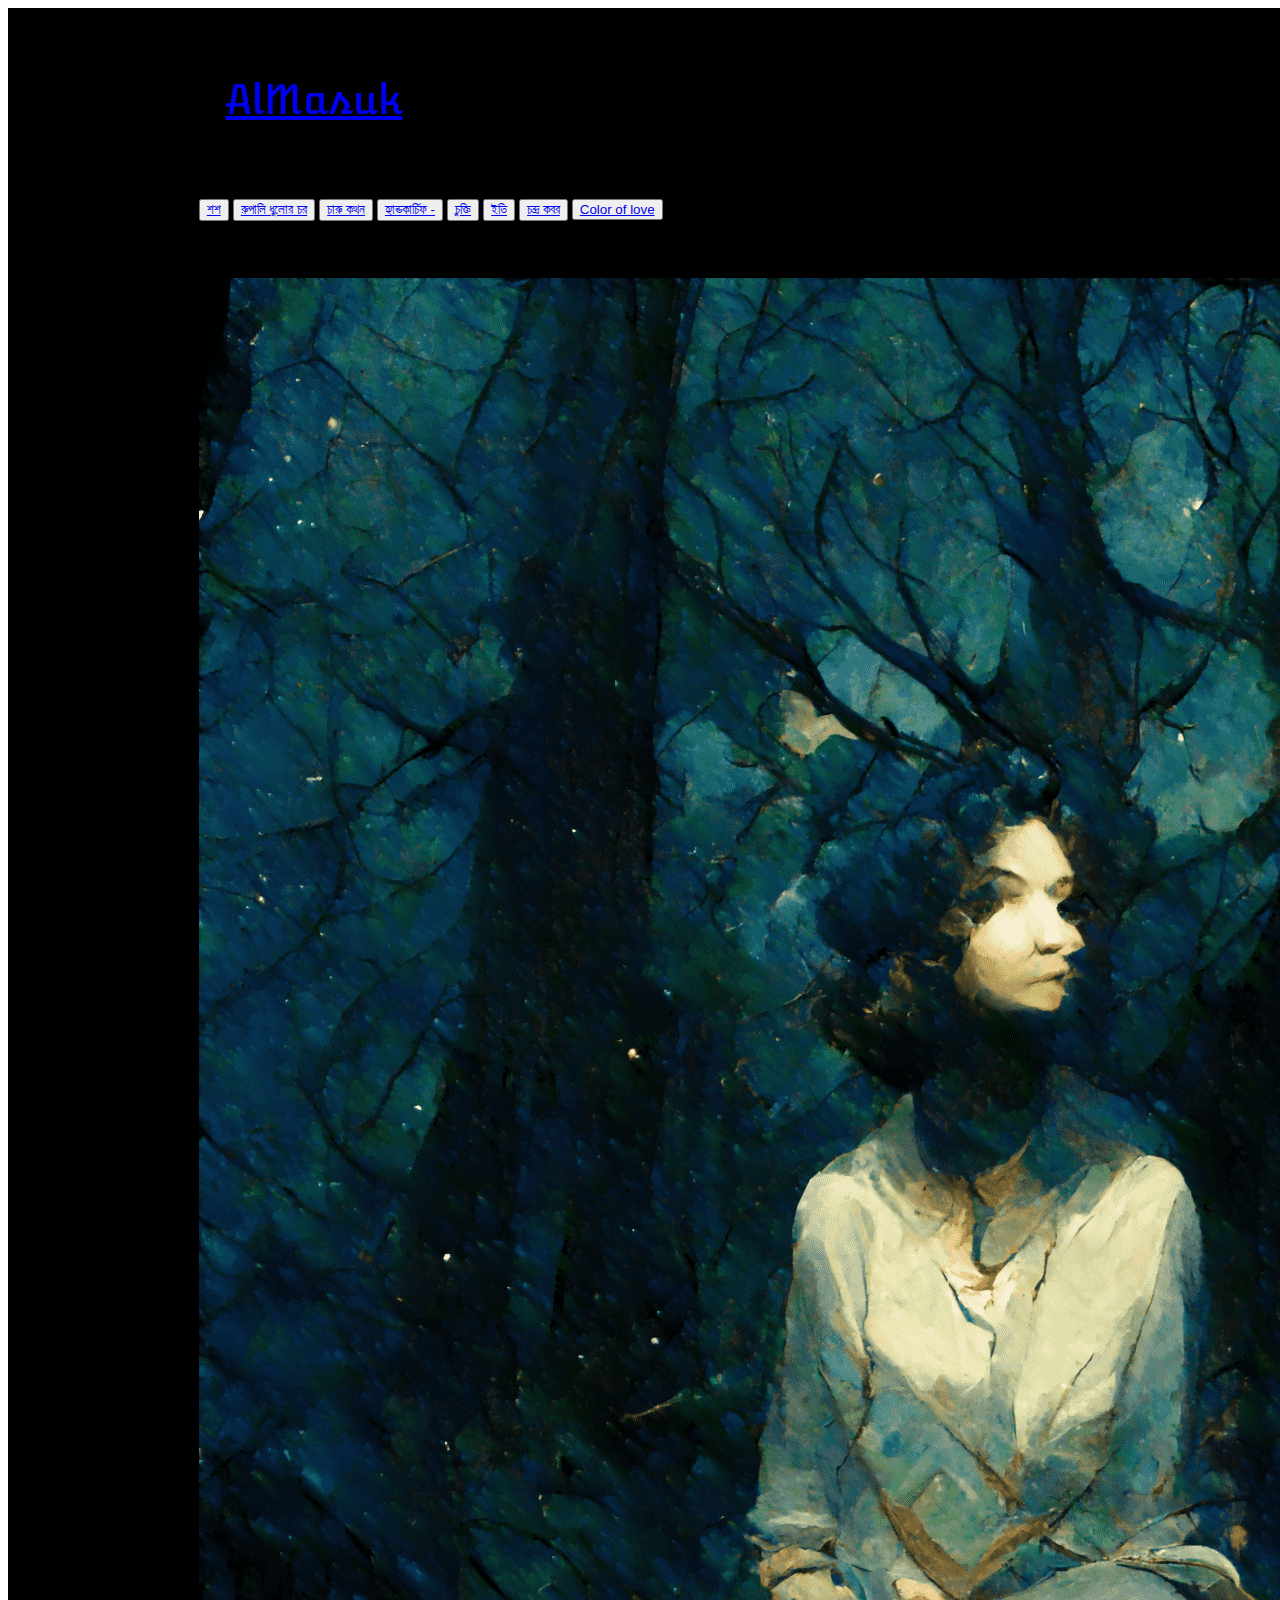
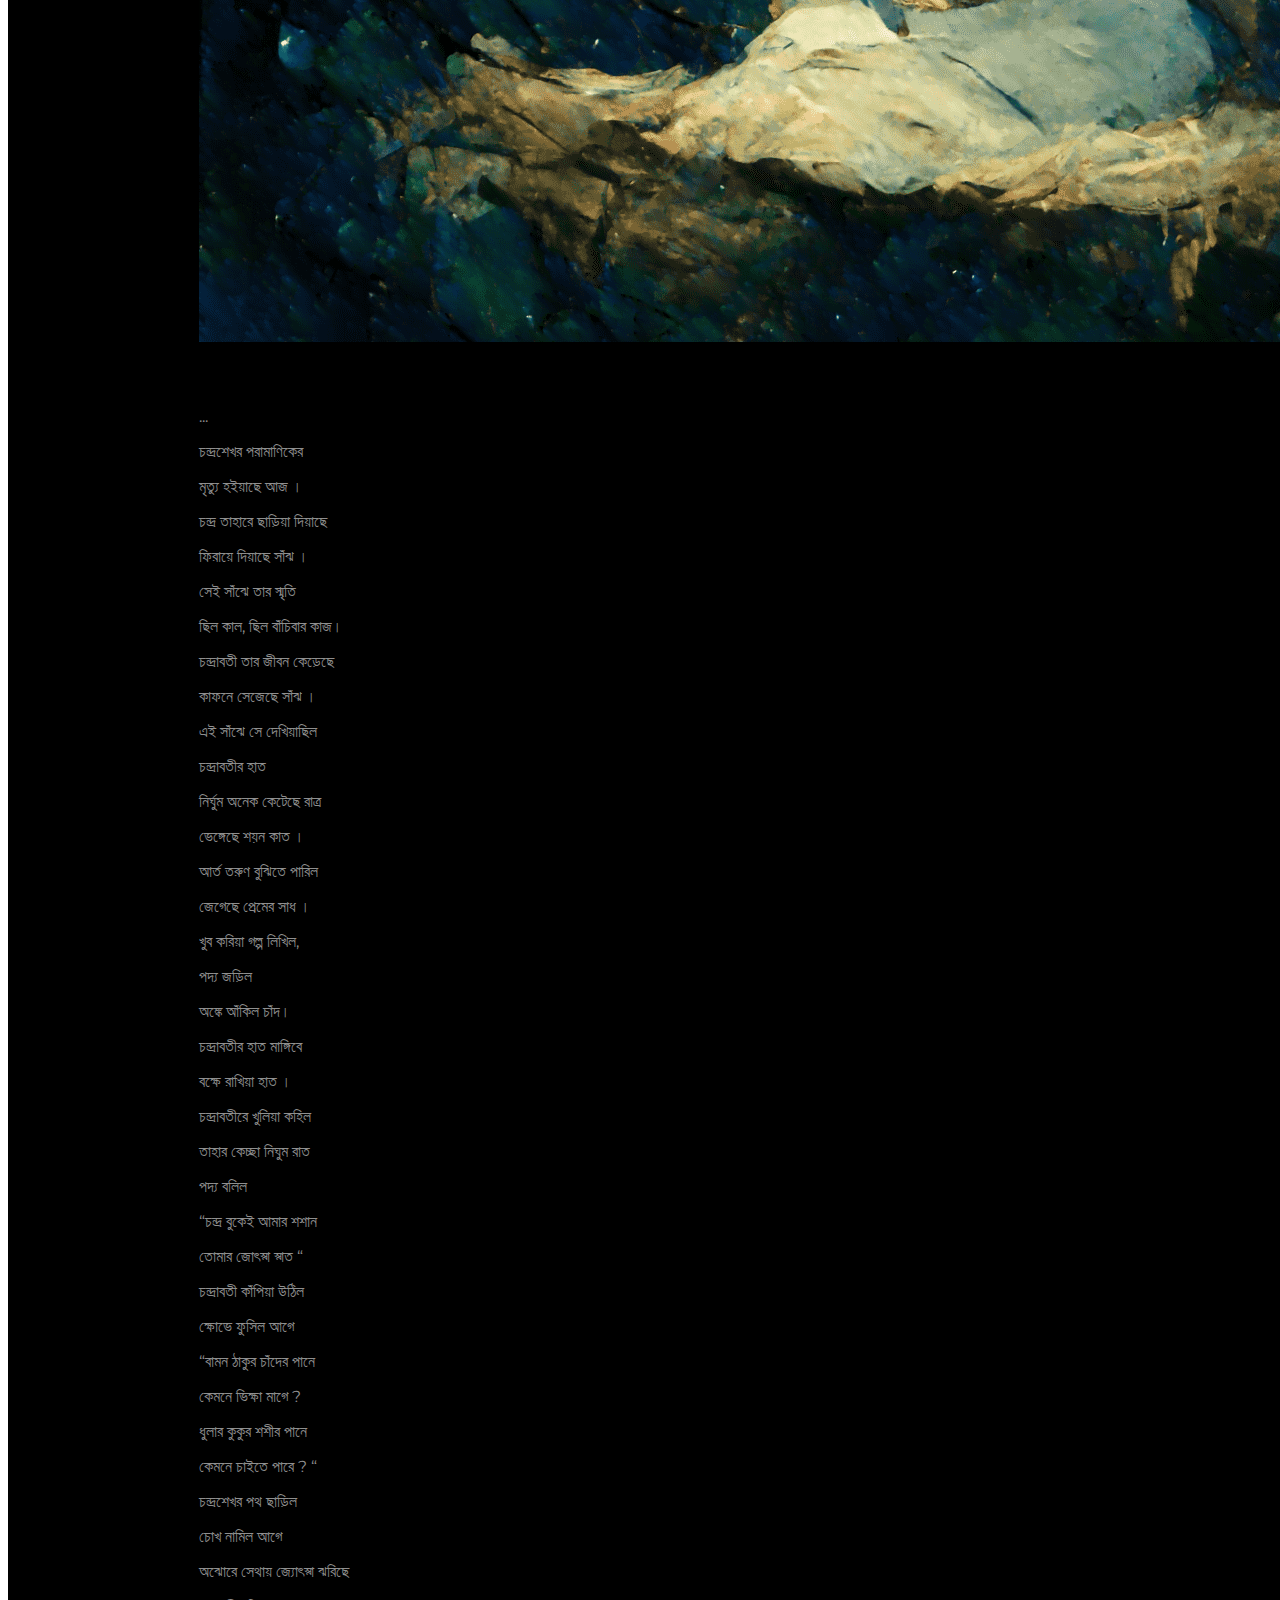
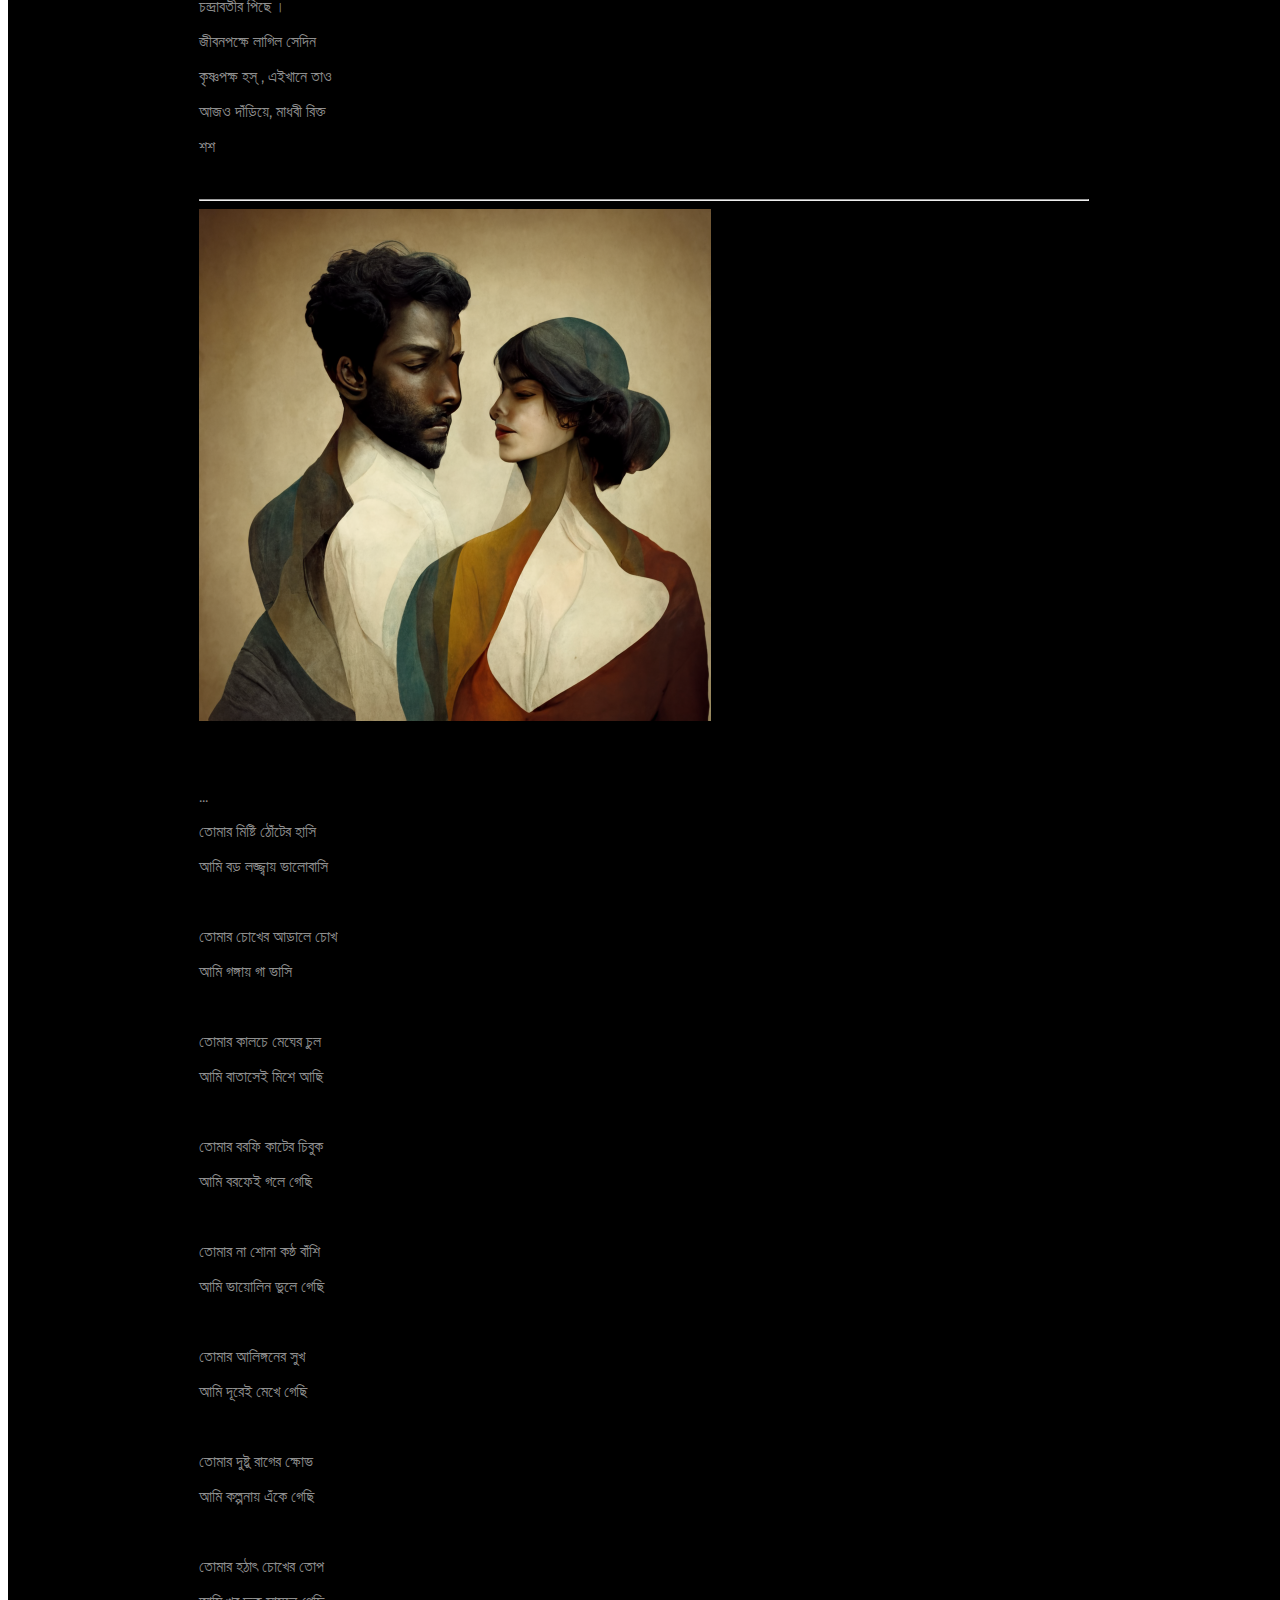
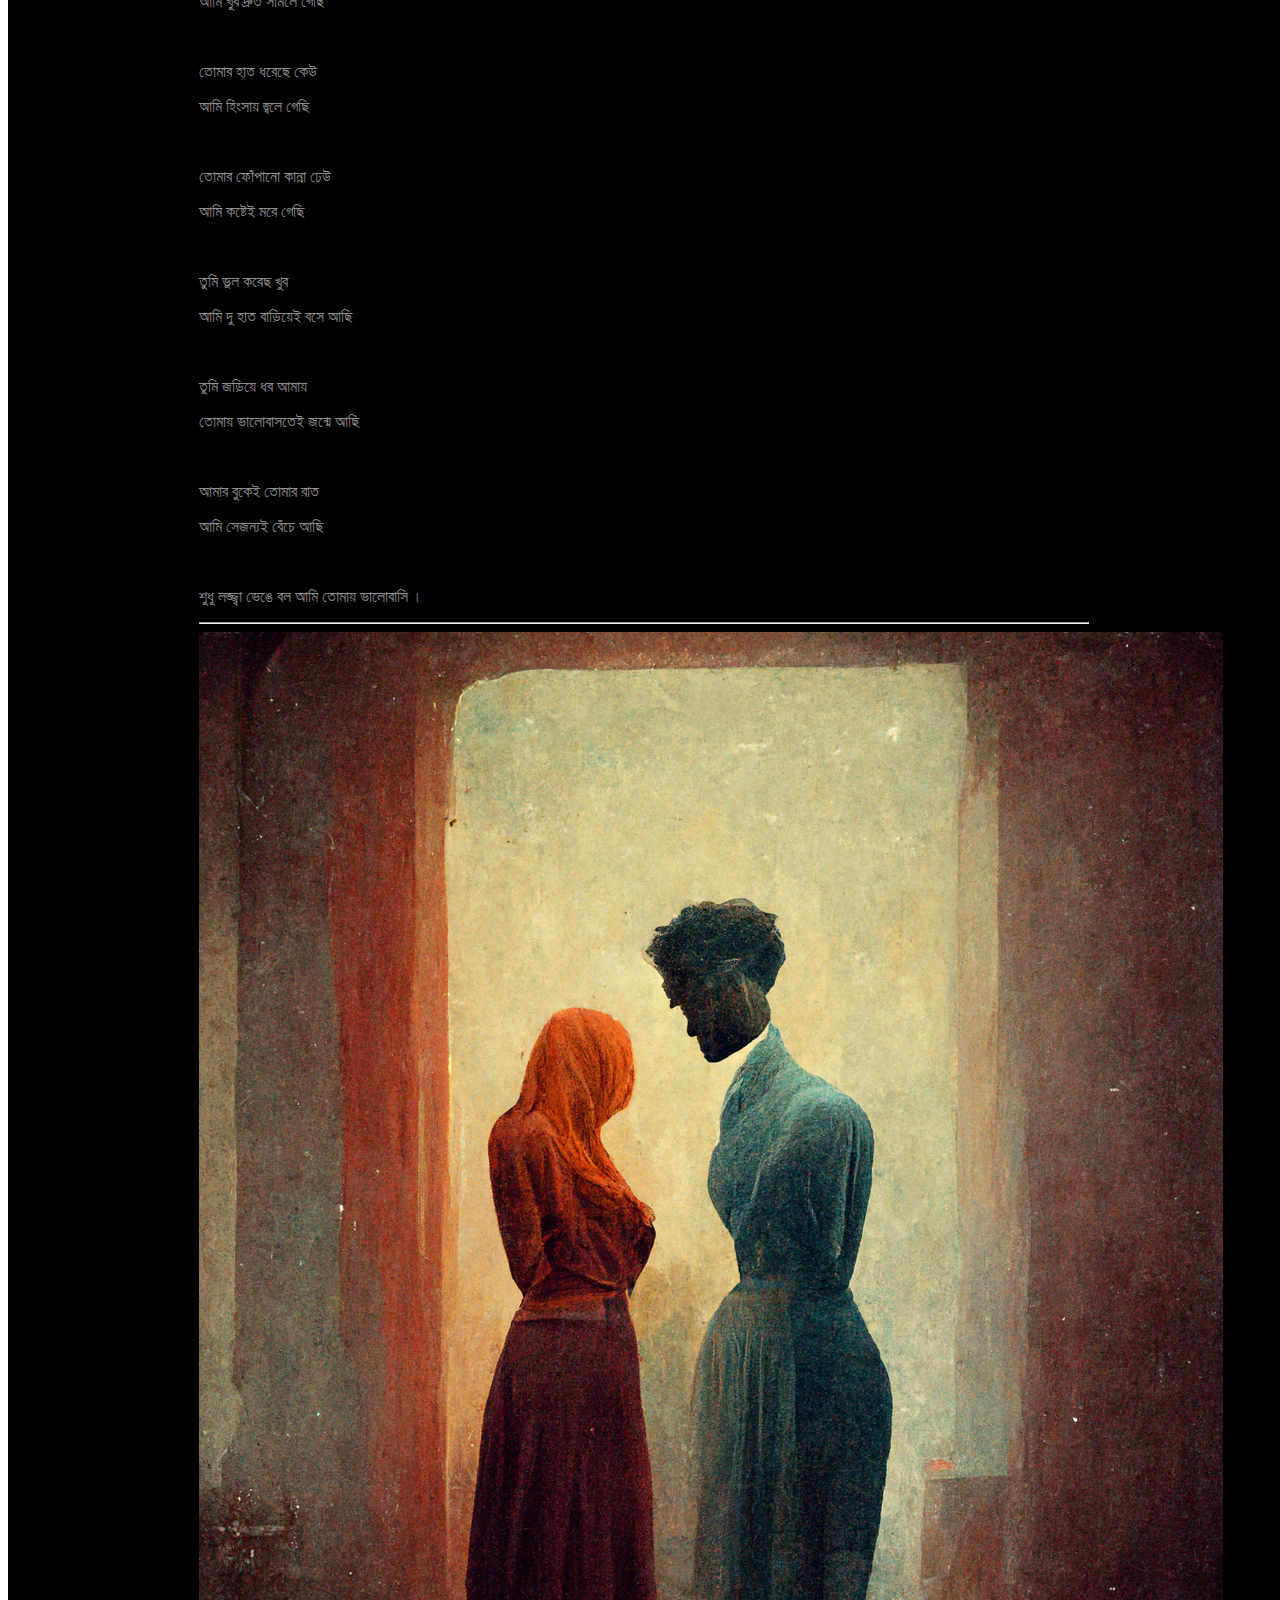
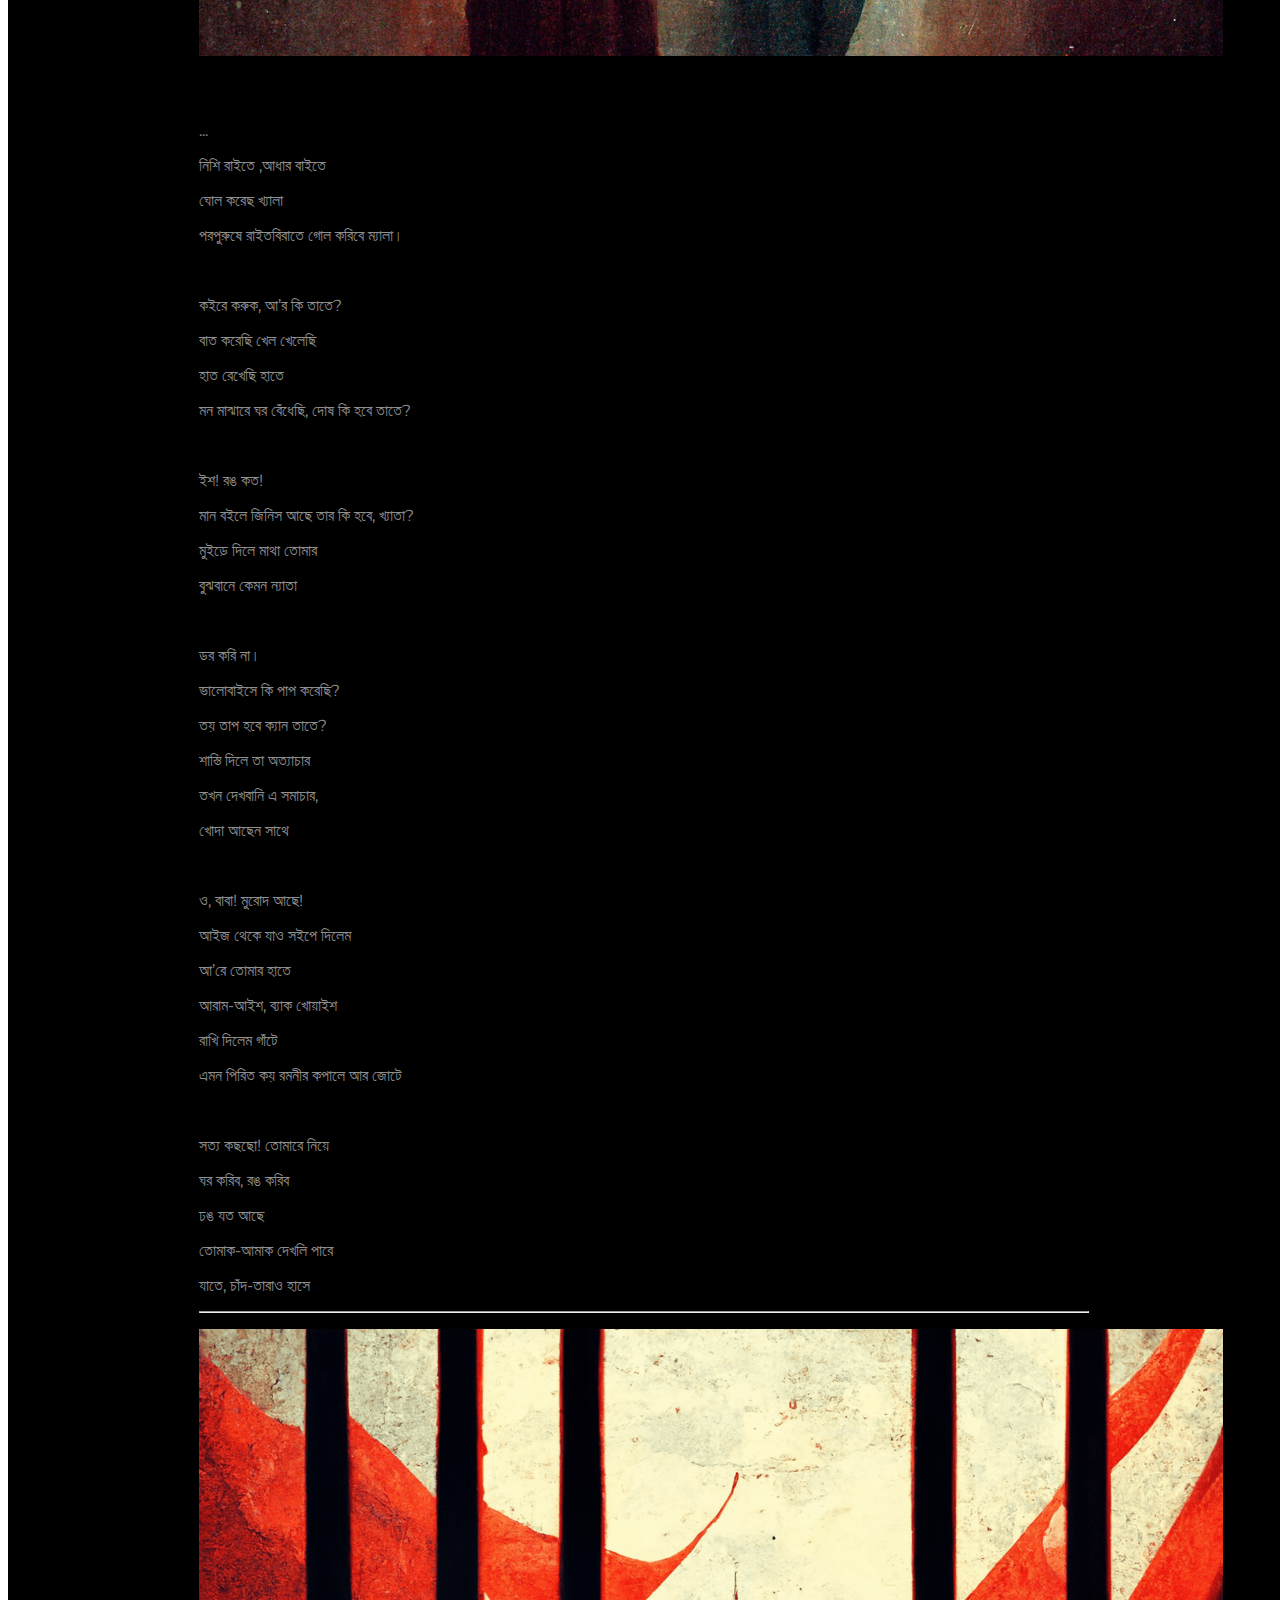
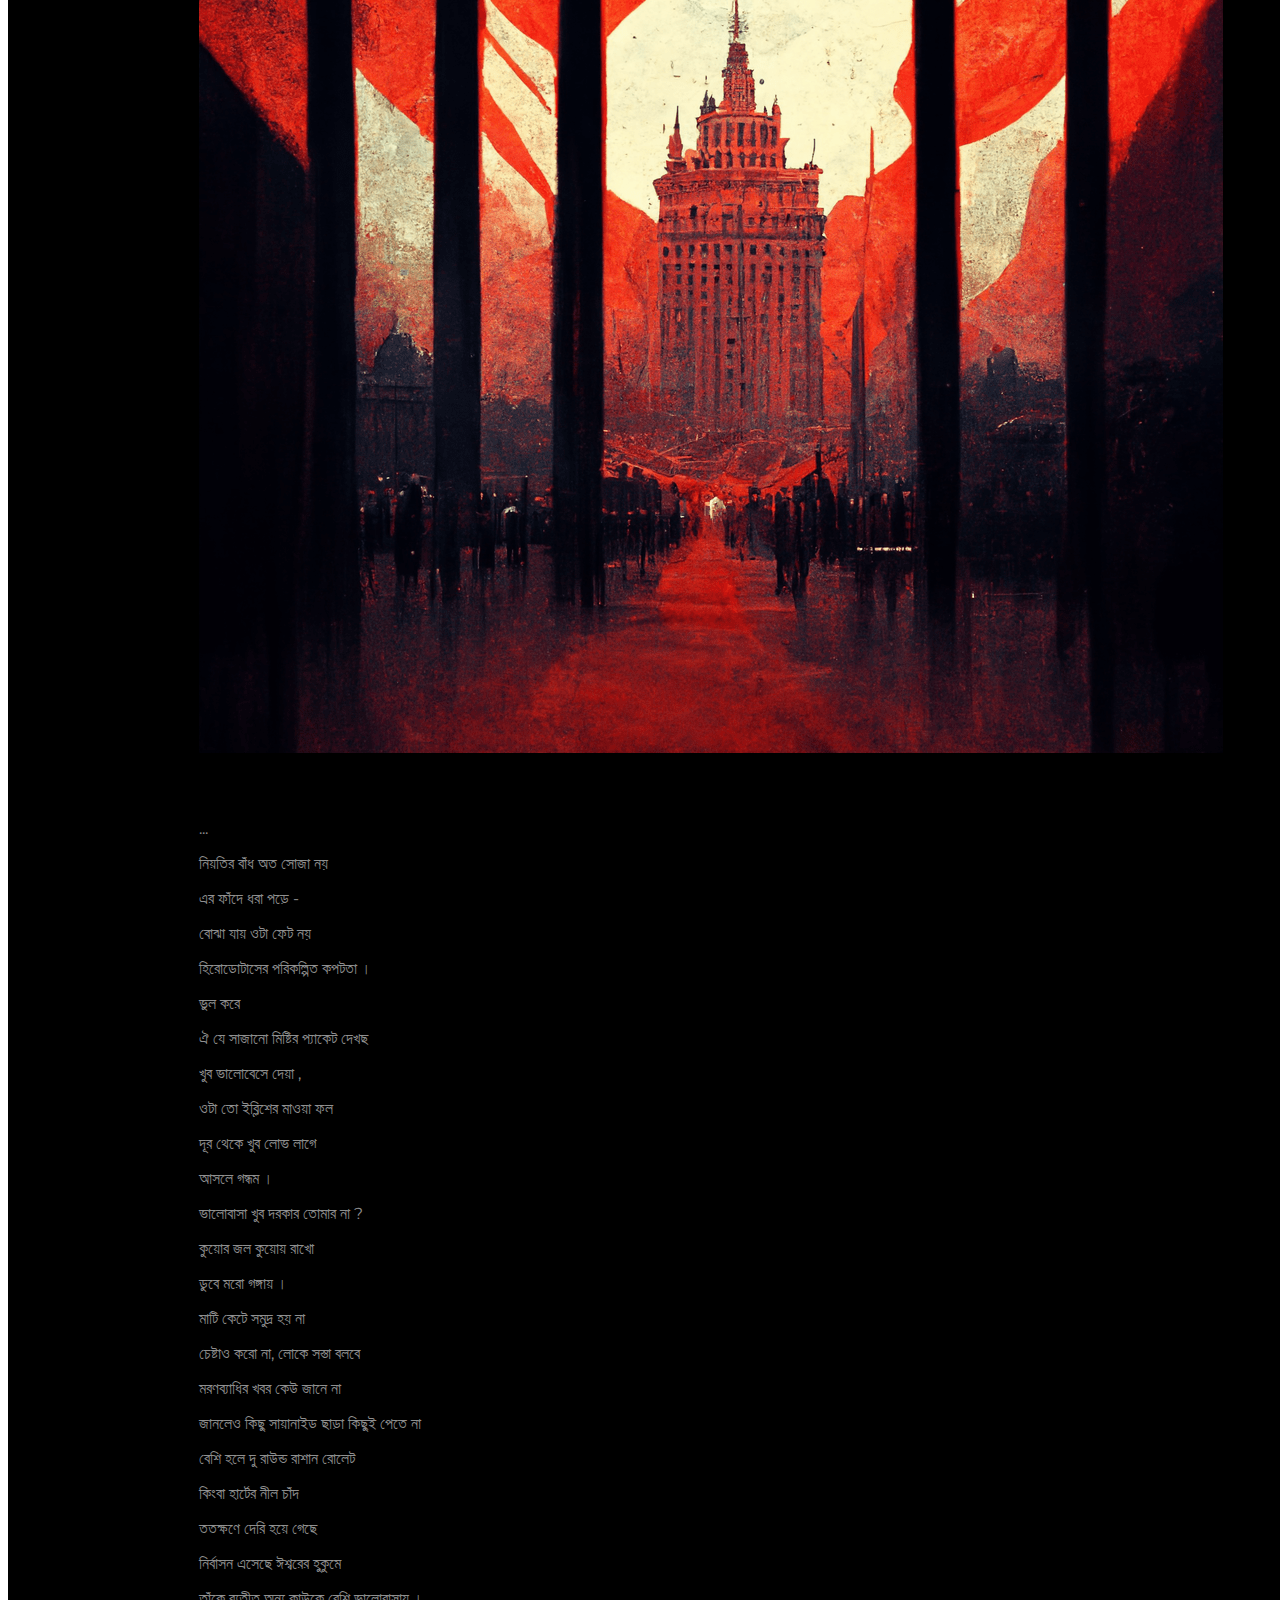
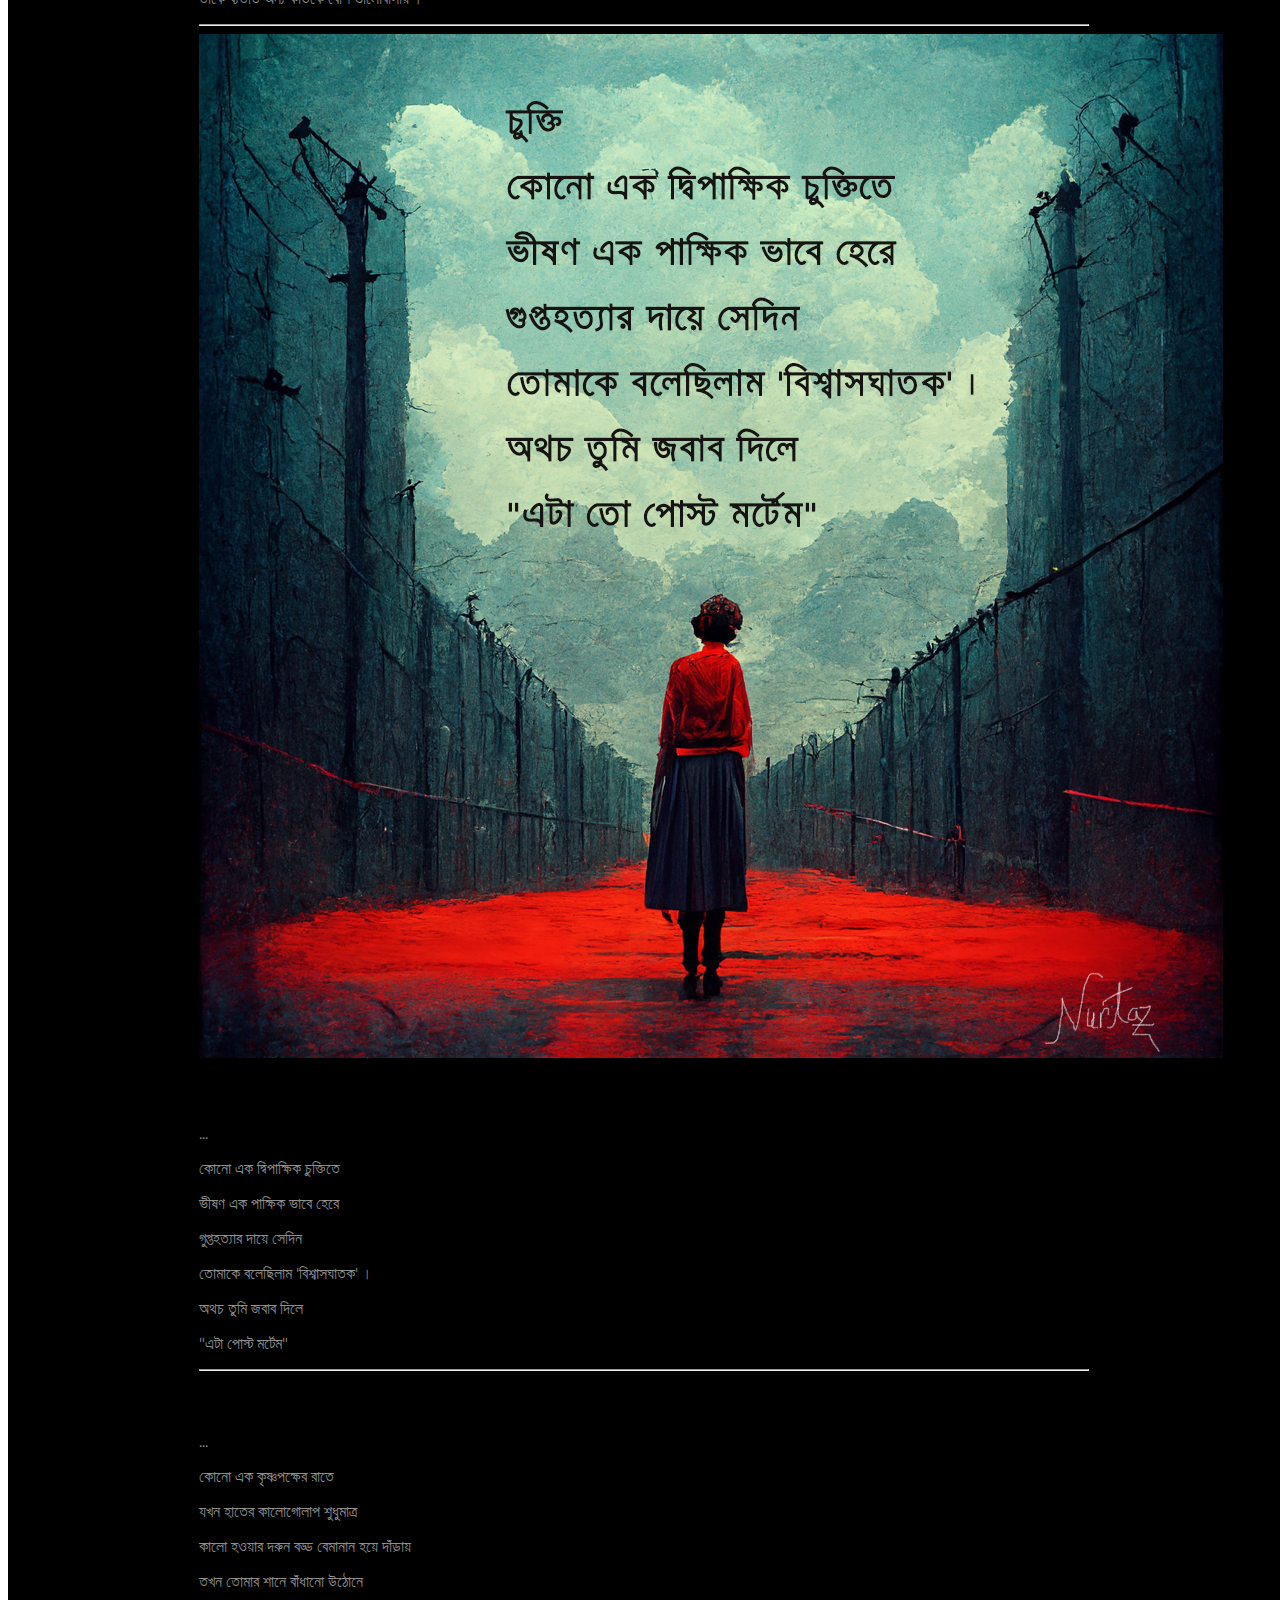
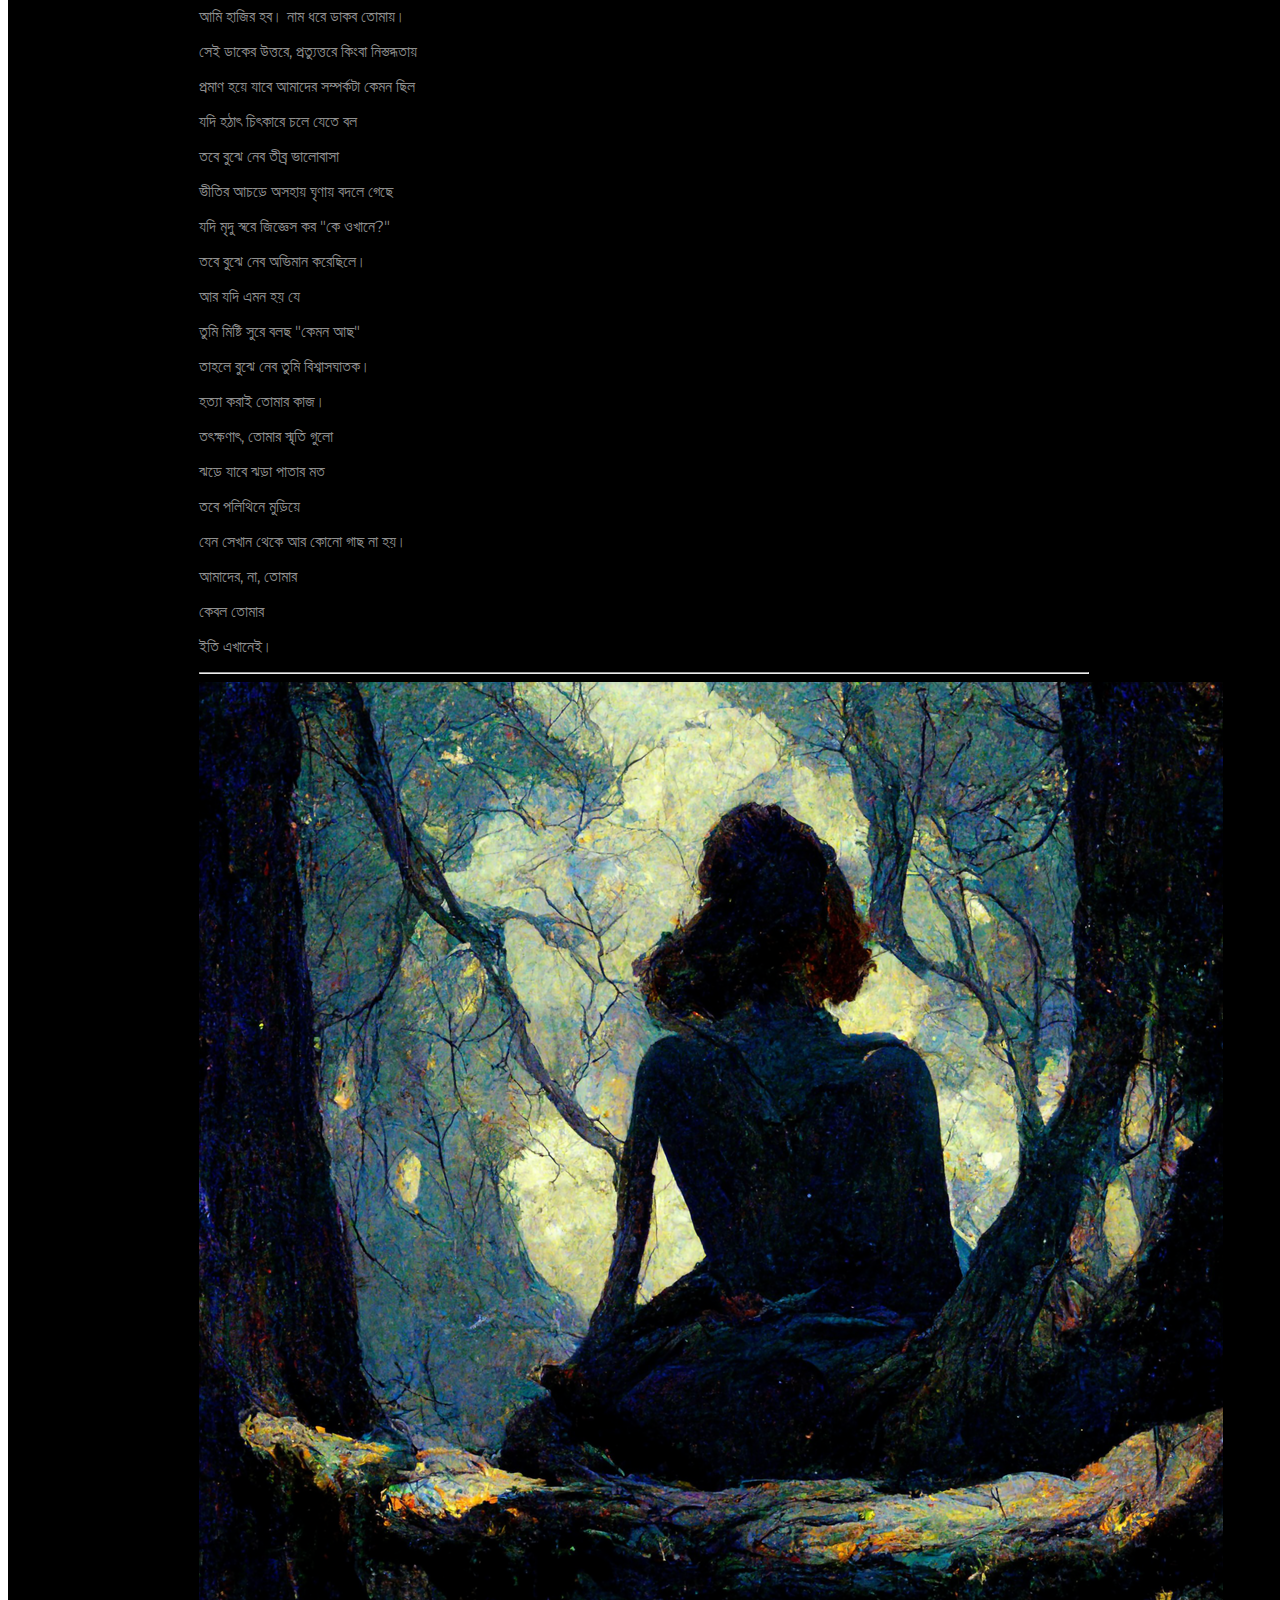
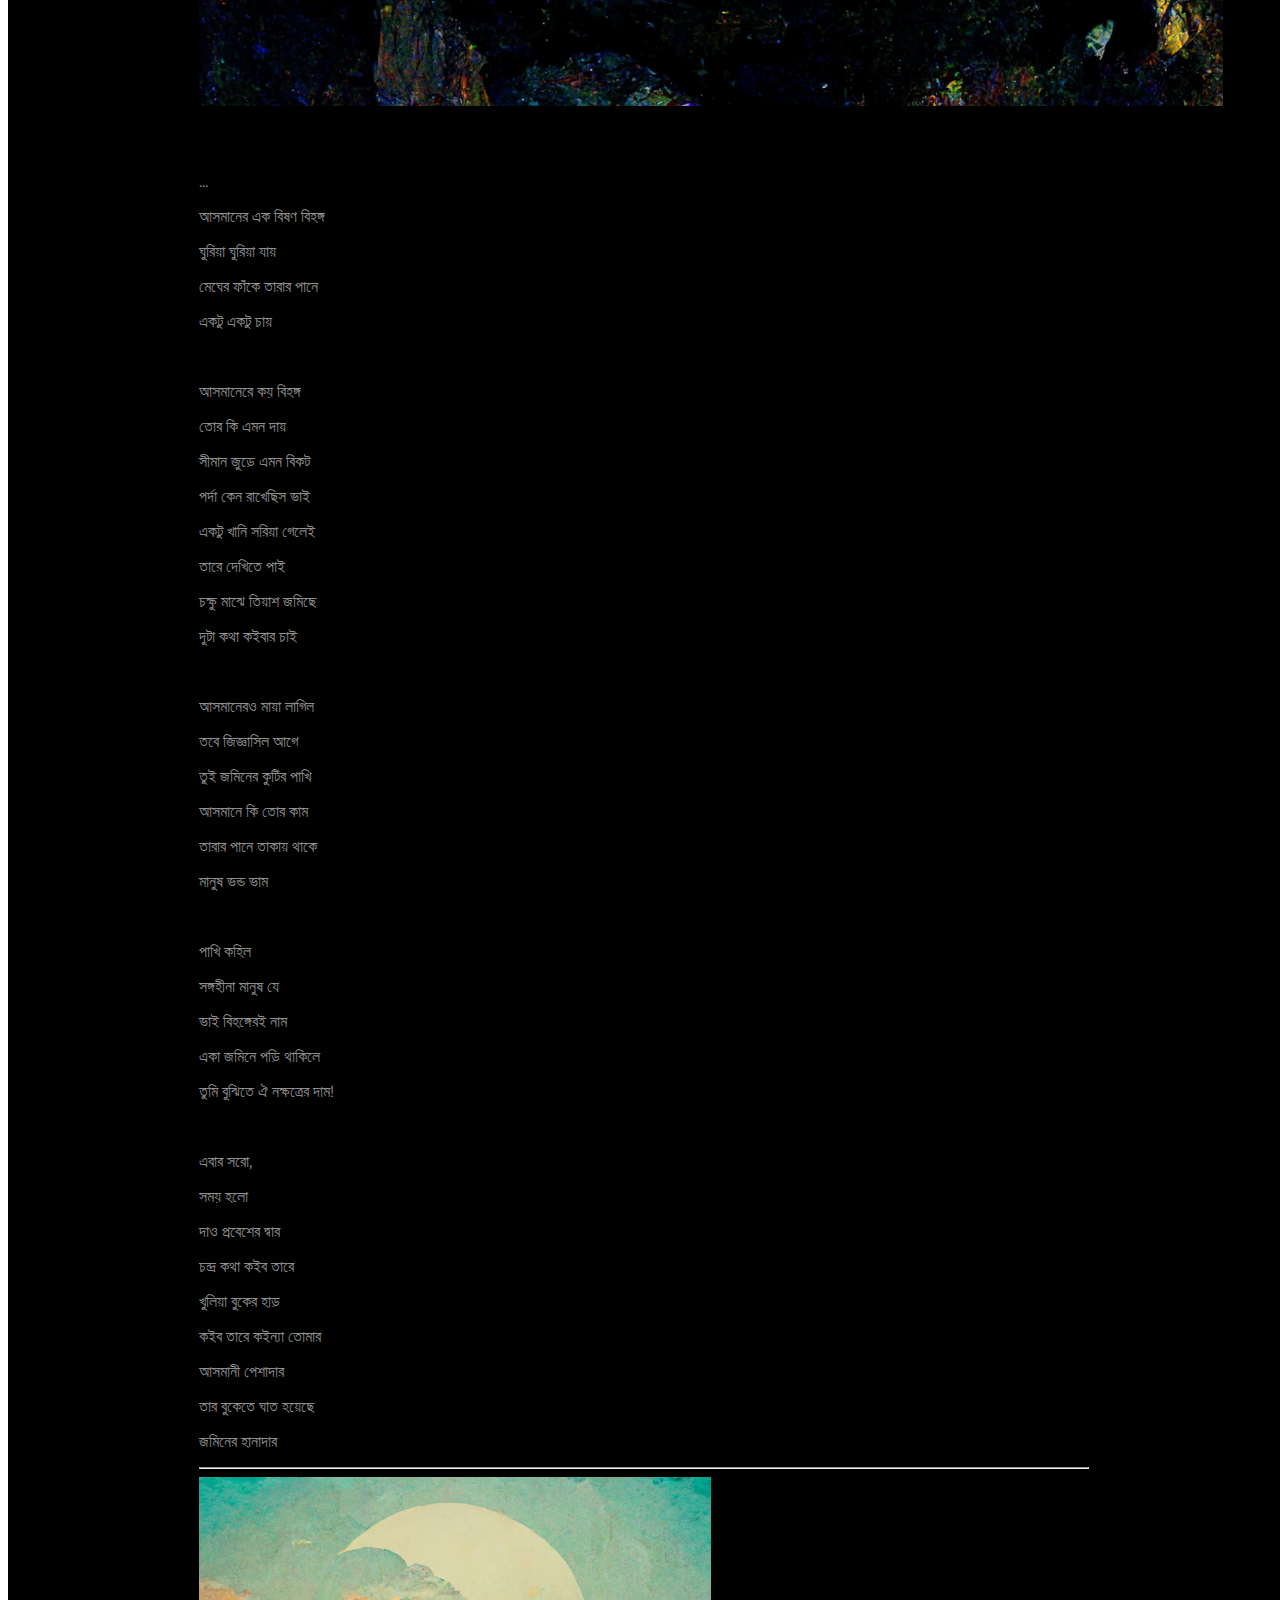
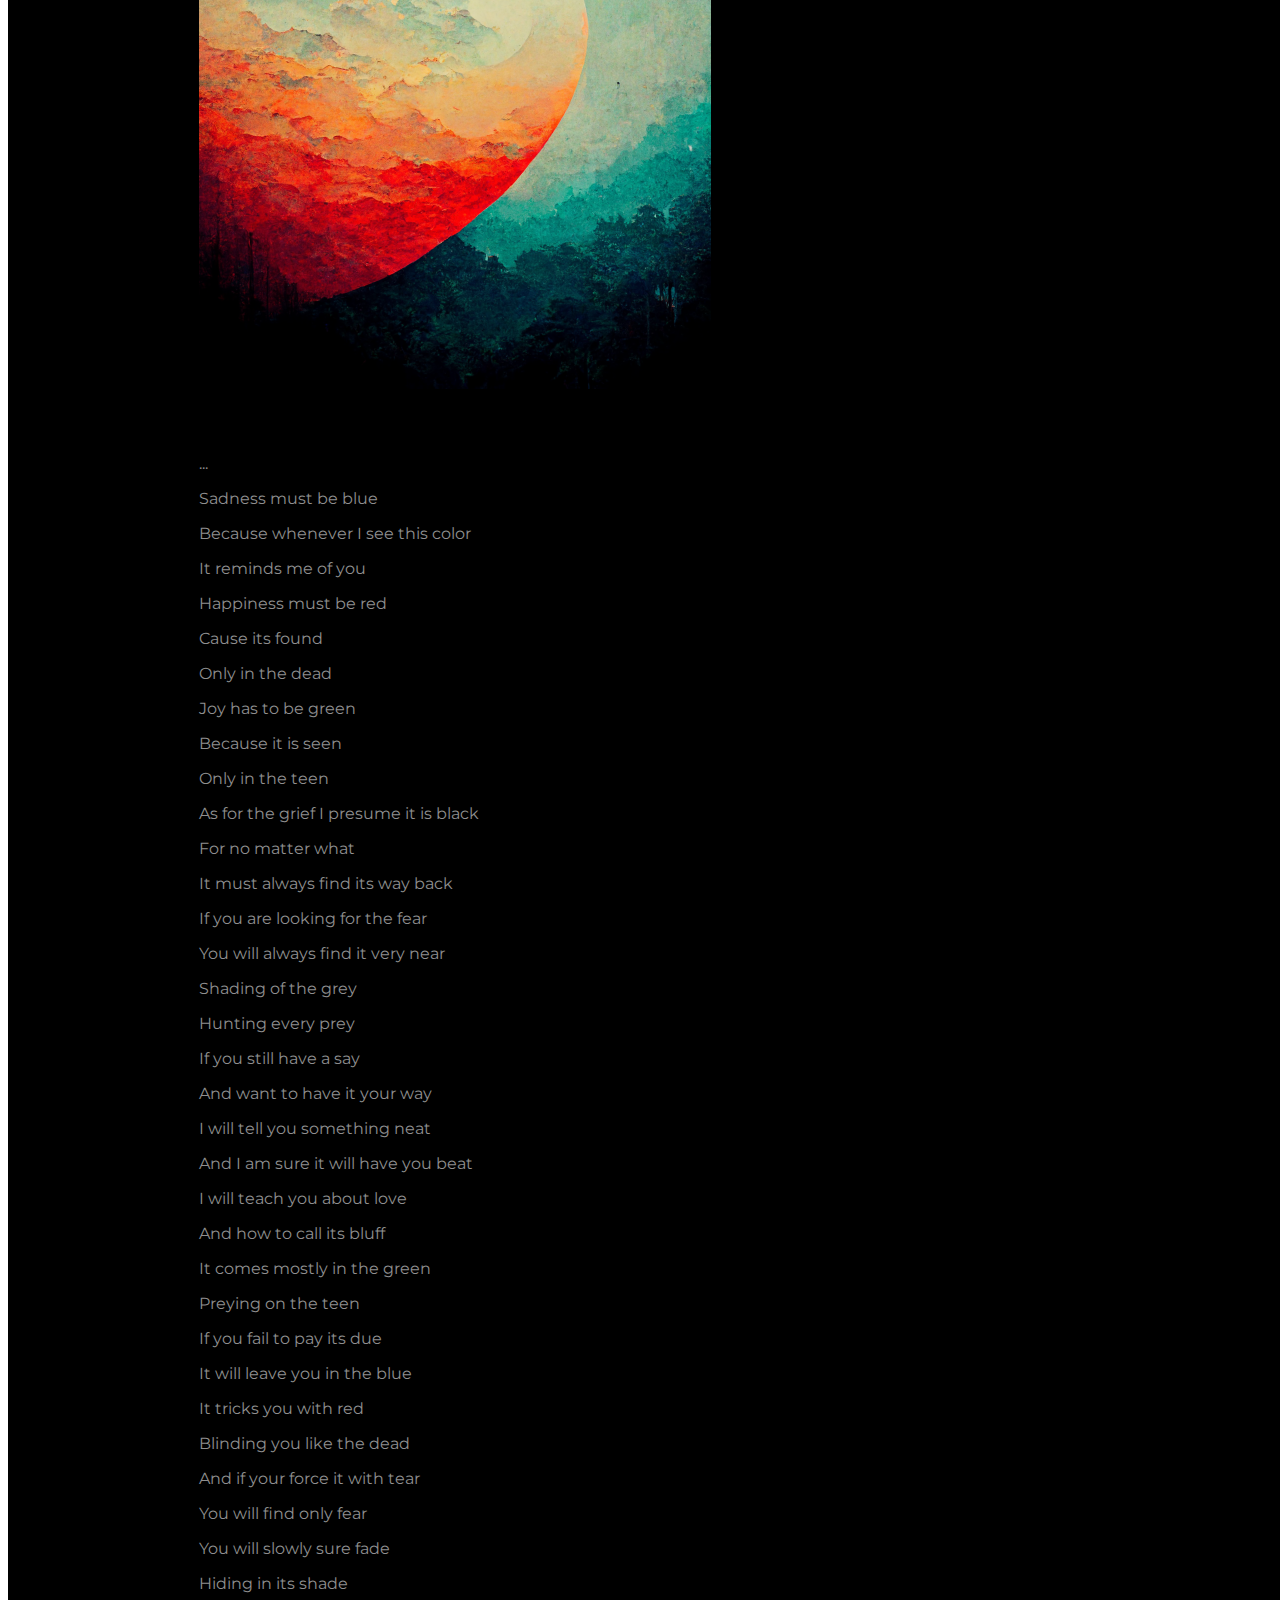
<file: index - Copy.html>
<!DOCTYPE html>
<html lang="en">

<head>
  <!-- Required meta tags -->
  <meta charset="utf-8" />
  <meta name="viewport" content="width=device-width, initial-scale=1" />

  <!-- Bootstrap CSS -->
  <link href="https://cdn.jsdelivr.net/npm/bootstrap@5.0.2/dist/css/bootstrap.min.css" rel="stylesheet"
    integrity="sha384-EVSTQN3/azprG1Anm3QDgpJLIm9Nao0Yz1ztcQTwFspd3yD65VohhpuuCOmLASjC" crossorigin="anonymous" />
  <link rel="preconnect" href="https://fonts.googleapis.com">
  <link rel="preconnect" href="https://fonts.gstatic.com" crossorigin>
  <link rel="preconnect" href="https://fonts.googleapis.com">
  <link rel="preconnect" href="https://fonts.gstatic.com" crossorigin>
  <link
    href="https://fonts.googleapis.com/css2?family=Aclonica&family=Atomic+Age&family=Hind+Siliguri:wght@700&family=Montserrat:wght@300;400;700;900&family=Permanent+Marker&family=Ubuntu&display=swap"
    rel="stylesheet">
    <link rel="preconnect" href="https://fonts.googleapis.com">
    <link rel="preconnect" href="https://fonts.gstatic.com" crossorigin>
    <link href="https://fonts.googleapis.com/css2?family=Crafty+Girls&family=Sacramento&display=swap" rel="stylesheet">
    <link rel="preconnect" href="https://fonts.googleapis.com">
<link rel="preconnect" href="https://fonts.gstatic.com" crossorigin>
<link href="https://fonts.googleapis.com/css2?family=Baloo+Da+2:wght@400;500&display=swap" rel="stylesheet">

  <link rel="stylesheet" href="css/all.css">
  <link rel="stylesheet" href="styles.css">
  <title>GearlessJoe</title>
</head>

<body>
  <section id="title">
    <div class="container-fluid">

      <!-- ----------------------------------------------nav bar ----------- -------------------------------------->
      <nav id="navigation1" class="navbar navbar-expand-lg  navbar-dark sticky-top pb-5">
        <a class="navbar-brand mx-auto my-auto" href="index.html">AlMasuk</a>

        
      </nav>
      <!-- ----------------------------------------------------------Title -------------------------------------------------------------->
      <section id="title">
        <div class=" sticky-top d-flex justify-content-center ">
        <!-- <div class="d-flex justify-content-center"> -->
        <div class="btn-group  " role="group" aria-label="কবিতার নাম ">
          <button type="button" class="btn btn-info btn-sm"><a href="#scroll1" class="link-light"> শশ </a></button>
          <button type="button" class="btn btn-info btn-sm"><a href="#scroll2" class="link-light">রুপালি ধুলোর চর</a></button>
          <button type="button" class="btn btn-info btn-sm"><a href="#scroll3" class="link-light">চারু কথন </a></button>
          <button type="button" class="btn btn-info btn-sm"><a href="#scroll4" class="link-light">হ্যান্ডকার্চিফ -</a></button>
          <button type="button" class="btn btn-info btn-sm"><a href="#scroll5" class="link-light">চুক্তি </a></button>
          <button type="button" class="btn btn-info btn-sm"><a href="#scroll6" class="link-light">ইতি</a> </button>
          <button type="button" class="btn btn-info btn-sm"><a href="#scroll7" class="link-light">চন্দ্র কবর </a></button>
          <button type="button" class="btn btn-info btn-sm"><a href="#scroll8" class="link-light">Color of love</a></button>
          <!-- <button type="button" class="btn btn-info"><a href="#scroll9" class="link-light">Right</a></button> -->
        </div>
      <!-- </div> -->
    </div>
        <br>
        <div class="row z-down data-bs-spy="scroll" data-bs-target="#navbar-example2" data-bs-offset="0" class="scrollspy-example" tabindex="0"">
          <div  class="col-lg-6 col-md-12 col-sm-12 text-light">


           
            <!-- <h1 id="pokemon" class="z-up ">আমার আমি সে কত অতল অসীম, আমিই কি জানি, কে জানে কে আছে আমাতে মহামহিম</h1> -->
            <!-- <button type="button" class="btn btn-outline-danger btn-lg button-download"> <i class="fad fa-monkey"></i>
              চিড়িয়াখানা</button>
            <button type="button" class="btn btn-outline-danger btn-lg button-download"><i
                class="far fa-tree-palm"></i>কলাবাগান</button> -->
                <br>
                
          </div>
          <br>
          <div class="col col-md-12 col-sm-12" style=""><img class=" mh-100 mw-100 "
              src="me.png" alt=""></div>

        </div>
       
    
 
  
  <div data-bs-spy="scroll" data-bs-target="#navbar-example2" data-bs-root-margin="0px 0px -40%" data-bs-smooth-scroll="true" class="scrollspy-example bg-dark p-3 rounded-2" tabindex="0">
    <div class="text-light text-center">
    <h4 id="scroll1">শশ</h4>
    <p>...
      <p>চন্দ্রশেখর পরামাণিকের </p>
<p>মৃত্যু হইয়াছে আজ ।                   </p>
<p>চন্দ্র তাহারে ছাড়িয়া দিয়াছে </p>
<p>ফিরায়ে দিয়াছে সাঁঝ । </p>
<p>সেই সাঁঝে তার স্মৃতি </p>
<p>ছিল কাল, ছিল বাঁচিবার কাজ।</p>
<p>চন্দ্রাবতী তার জীবন কেড়েছে </p>
<p>কাফনে সেজেছে সাঁঝ ।</p>
<p>এই সাঁঝে সে দেখিয়াছিল </p>
<p>চন্দ্রাবতীর হাত </p>
<p>নির্ঘুম অনেক কেটেছে রাত্র </p>
<p>ভেঙ্গেছে শয়ন কাত ।</p>
<p>আর্ত তরুণ বুঝিতে পারিল </p>
<p>জেগেছে প্রেমের সাধ । </p>
<p>খুব করিয়া গল্প লিখিল, </p>
<p>পদ্য জড়িল </p>
<p>অঙ্কে আঁকিল চাঁদ।</p>
<p>চন্দ্রাবতীর হাত মাঙ্গিবে </p>
<p>বক্ষে রাখিয়া হাত ।</p>
<p>চন্দ্রাবতীরে খুলিয়া কহিল </p>
<p>তাহার কেচ্ছা নিঘুম রাত </p>
<p>পদ্য বলিল </p>
<p>“চন্দ্র বুকেই আমার শশান </p>
<p>তোমার জোৎস্না স্নাত “ </p>
<p>চন্দ্রাবতী কাঁপিয়া উঠিল</p>
<p>ক্ষোভে ফুসিল আগে </p>
<p>“বামন ঠাকুর চাঁদের পানে </p>
<p>কেমনে ভিক্ষা মাগে ?</p>
<p>ধুলার কুকুর শশীর পানে </p>
<p>কেমনে চাইতে পারে ? “ </p>
<p>চন্দ্রশেখর পথ ছাড়িল</p>
<p>চোখ নামিল আগে </p>
<p>অঝোরে সেথায় জ্যোৎস্না ঝরিছে </p>
<p>চন্দ্রাবতীর পিছে । </p>
<p>জীবনপক্ষে লাগিল সেদিন </p>
<p>কৃষ্ণপক্ষ হস্‌ , এইখানে তাও</p>
<p>আজও দাঁড়িয়ে, মাধবী রিক্ত </p>
<p>শশ</p>

    </p>
    <br>
    <hr>
    <div class="col col-md-12 col-sm-12" style=""><img class=" mh-100 mw-100 "
      src="2h.png" alt=""></div>
    <h4 id="scroll2" class="pt-5">রুপালি ধুলোর চর </h4>
    <p>...
      <p>তোমার মিষ্টি ঠোঁটের হাসি </p>
<p>আমি বড় লজ্জ্বায় ভালোবাসি </p>
<br>
<p>তোমার চোখের আড়ালে চোখ    </p>
<p>আমি গঙ্গায় গা ভাসি </p>
<p></p><br>
<p>তোমার কালচে মেঘের চুল </p>
<p>আমি বাতাসেই মিশে আছি </p>
<p></p><br>
<p>তোমার বরফি কাটের চিবুক</p>
<p>আমি বরফেই গলে গেছি</p>
<p> </p><br>
<p>তোমার না শোনা কন্ঠ বাঁশি </p>
<p>আমি ভায়োলিন ভুলে গেছি</p>
<p> </p><br>
<p>তোমার আলিঙ্গনের সুখ </p>
<p>আমি দূরেই মেখে গেছি</p>
<p> </p><br>
<p>তোমার দুষ্টু রাগের ক্ষোভ </p>
<p>আমি কল্পনায় এঁকে গেছি </p>
<p></p><br>
<p>তোমার হঠাৎ চোখের তোপ </p>
<p>আমি খুব দ্রুত সামলে গেছি </p>
<p></p><br>
<p>তোমার হাত ধরেছে কেউ </p>
<p>আমি হিংসায় জ্বলে গেছি </p>
<p></p><br>
<p></p>
<p></p>
<p>তোমার ফোঁপানো কান্না ঢেউ </p>
<p>আমি কষ্টেই মরে গেছি  </p>
<p></p><br>
<p>তুমি ভুল করেছ খুব </p>
<p>আমি দু হাত বাড়িয়েই বসে আছি </p>
<p></p><br>
<p>তুমি জড়িয়ে ধর আমায় </p>
<p>তোমায় ভালোবাসতেই জন্মে আছি </p>
<p></p><br>
<p>আমার বুকেই তোমার রাত </p>
<p>আমি সেজন্যই বেঁচে আছি </p>
<p></p><br>
<p>শুধু লজ্জ্বা ভেঙে বল আমি তোমায় ভালোবাসি ।  </p>

    </p>
    <hr>
    <div class="col col-md-12 col-sm-12" style=""><img class=" mh-100 mw-100 "
      src="charu.png" alt=""></div>
    <h4 id="scroll3" class="pt-5">চারু কথন </h4>
    <p>...
<p>      নিশি রাইতে ,আধার বাইতে</p>
<p>ঘোল করেছ খ্যালা</p>
<p>পরপুরুষে রাইতবিরাতে গোল করিবে ম্যালা। </p>
<p></p><br>
<p>কইরে করুক, আ’র কি তাতে?</p>
<p>বাত করেছি খেল খেলেছি </p>
<p>হাত রেখেছি হাতে</p>
<p>মন মাঝারে ঘর বেঁধেছি, দোষ কি হবে তাতে? </p>
<p></p><br>
<p>ইশ! রঙ কত! </p>
<p>মান বইলে জিনিস আছে তার কি হবে, খ্যাতা? </p>
<p>মুইড়ে দিলে মাথা তোমার</p>
<p>বুঝবানে কেমন ন্যাতা</p>
<p></p><br>
<p>ডর করি না। </p>
<p>ভালোবাইসে কি পাপ করেছি? </p>
<p>তয় তাপ হবে ক্যান তাতে? </p>
<p>শাস্তি দিলে তা অত্যাচার</p>
<p>তখন দেখবানি এ সমাচার, </p>
<p>খোদা আছেন সাথে </p>
<p></p><br>
<p>ও, বাবা! মুরোদ আছে!</p>
<p>আইজ থেকে যাও সইপে দিলেম</p>
<p>আ’রে তোমার হাতে</p>
<p>আরাম-আইশ, ব্যাক খোয়াইশ </p>
<p>রাখি দিলেম গাঁটে </p>
<p>এমন পিরিত কয় রমনীর কপালে আর জোটে </p>
<p></p><br>
<p>সত্য কছছো! তোমারে নিয়ে </p>
<p>ঘর করিব, রঙ করিব </p>
<p>ঢঙ যত আছে</p>
<p>তোমাক-আমাক দেখলি পারে </p>
<p>যাতে, চাঁদ-তারাও হাসে                            </p>
<hr>
    </p>
    <div class="col col-md-12 col-sm-12" style=""><img class=" mh-100 mw-100 "
      src="handkerchif.png" alt=""></div>
    <h4 id="scroll4" class="pt-5">হ্যান্ডকার্চিফ - </h4>
    <p>...</p>
     <p> নিয়তির বাঁধ অত সোজা নয়</p>
<p>এর ফাঁদে ধরা পড়ে -                              </p>
<p>বোঝা যায় ওটা ফেট নয় </p>
<p>হিরোডোটাসের পরিকল্পিত কপটতা । </p>
<p>ভুল করে</p>
<p>ঐ যে সাজানো মিষ্টির প্যাকেট দেখছ </p>
<p>খুব ভালোবেসে দেয়া , </p>
<p>ওটা তো ইব্লিশের মাওয়া ফল </p>
<p>দূর থেকে খুব লোভ লাগে </p>
<p>আসলে গন্ধম । </p>
<p>ভালোবাসা খুব দরকার তোমার না ? </p>
<p>কুয়োর জল কুয়োয় রাখো </p>
<p>ডুবে মরো গঙ্গায় । </p>
<p>মাটি কেটে সমুদ্র হয় না </p>
<p>চেষ্টাও করো না, লোকে সস্তা বলবে </p>
<p>মরণব্যাধির খবর কেউ জানে না </p>
<p>জানলেও কিছু সায়ানাইড ছাড়া কিছুই পেতে না </p>
<p>বেশি হলে দু রাউন্ড রাশান রোলেট </p>
<p>কিংবা হার্টের নীল চাঁদ </p>
<p>ততক্ষণে দেরি হয়ে গেছে </p>
<p>নির্বাসন এসেছে ঈশ্বরের হুকুমে </p>
<p>তাঁকে ব্যতীত অন্য কাউকে বেশি ভালোবাসায় ।</p>

    </p>
    <hr>
    <div class="col col-md-12 col-sm-12" style=""><img class=" mh-100 mw-100 "
      src="cukti.jpg" alt=""></div>
    <h4 id="scroll5" class="pt-5">চুক্তি </h4>
    <p>...
      <p>কোনো এক দ্বিপাক্ষিক চুক্তিতে     </p>
<p>ভীষণ এক পাক্ষিক ভাবে হেরে</p>
<p>গুপ্তহত্যার দায়ে সেদিন </p>
<p>তোমাকে বলেছিলাম 'বিশ্বাসঘাতক' । </p>
<p>অথচ তুমি জবাব দিলে </p>
<p>"এটা পোস্ট মর্টেম"</p>

    </p>
    <hr>
    <h4 id="scroll6" class="pt-5">ইতি </h4>
    <p>...
      <p>কোনো এক কৃষ্ণপক্ষের রাতে </p>
<p>যখন হাতের কালোগোলাপ শুধুমাত্র                  </p>
<p>কালো হওয়ার দরুন বড্ড বেমানান হয়ে দাঁড়ায়  </p>
<p>তখন তোমার শানে বাঁধানো উঠোনে </p>
<p>আমি হাজির হব। নাম ধরে ডাকব তোমায়।  </p>
<p>সেই ডাকের উত্তরে, প্রত্যুত্তরে কিংবা নিস্তব্ধতায় </p>
<p>প্রমাণ হয়ে যাবে আমাদের সম্পর্কটা কেমন ছিল</p>
<p>যদি হঠাৎ চিৎকারে চলে যেতে বল </p>
<p>তবে বুঝে নেব তীব্র ভালোবাসা </p>
<p>ভীতির আচড়ে অসহায় ঘৃণায় বদলে গেছে </p>
<p>যদি মৃদু স্বরে জিজ্ঞেস কর  "কে ওখানে?"</p>
<p>তবে বুঝে নেব অভিমান করেছিলে।  </p>
<p>আর যদি এমন হয় যে </p>
<p>তুমি মিষ্টি সুরে বলছ "কেমন আছ" </p>
<p>তাহলে বুঝে নেব তুমি বিশ্বাসঘাতক।  </p>
<p>হত্যা করাই তোমার কাজ। </p>
<p> তৎক্ষণাৎ, তোমার স্মৃতি গুলো </p>
<p> ঝড়ে যাবে ঝড়া পাতার মত</p>
<p>তবে পলিথিনে মুড়িয়ে </p>
<p>যেন সেখান থেকে আর কোনো গাছ না হয়।  </p>
<p>আমাদের,  না, তোমার </p>
<p>কেবল তোমার </p>
<p>ইতি এখানেই।</p>

    </p>
    <hr>
    <div class="text-center" style=""><img class=" mh-100 mw-100  "
      src="moonrip.png" alt=""></div>
    <h4 id="scroll7" class="pt-5">চন্দ্র কবর </h4>
    <p>...</p></p>
    <p>আসমানের এক বিষণ বিহঙ্গ</p>
<p>ঘুরিয়া ঘুরিয়া যায়                   </p>
<p>মেঘের ফাঁকে তারার পানে</p>
<p>একটু একটু চায়</p>
<p></p><br>
<p>আসমানেরে কয় বিহঙ্গ</p>
<p>তোর কি এমন দায়</p>
<p>সীমান জুড়ে এমন বিকট</p>
<p>পর্দা কেন রাখেছিস ভাই</p>
<p>একটু খানি সরিয়া গেলেই</p>
<p>তারে দেখিতে পাই</p>
<p>চক্ষু মাঝে তিয়াশ জমিছে</p>
<p>দুটা কথা কইবার চাই</p>
<p></p><br>
<p>আসমানেরও মায়া লাগিল</p>
<p>তবে জিজ্ঞাসিল আগে</p>
<p>তুই জমিনের কুটির পাখি</p>
<p>আসমানে কি তোর কাম</p>
<p>তারার পানে তাকায় থাকে</p>
<p>মানুষ ভন্ড ভাম</p>
<p></p><br>
<p>পাখি কহিল</p>
<p>সঙ্গহীনা মানুষ যে</p>
<p>ভাই বিহঙ্গেরই নাম</p>
<p>একা জমিনে পড়ি থাকিলে</p>
<p>তুমি বুঝিতে ঐ নক্ষত্রের দাম!</p>
<br>
<p>এবার সরো,</p>

<p>সময় হলো</p>
<p>দাও প্রবেশের দ্বার</p>
<p>চন্দ্র কথা কইব তারে</p>
<p>খুলিয়া বুকের হাড়</p>

<p>কইব তারে কইন্যা তোমার</p>
<p>আসমানী পেশাদার</p>
<p>তার বুকেতে ঘাত হয়েছে</p>
<p>জমিনের হানাদার</p>

    <hr>
    <div class="col col-md-12 col-sm-12" style=""><img class=" mh-100 mw-100 "
      src="colo.png" alt=""></div>
    <h4 id="scroll8" class="pt-5">Color of love</h4>
    <p>...</p>
   <p>Sadness must be blue </p> 
<p>Because whenever I see this color                    </p>
<p>It reminds me of you </p>
<p>Happiness must be red </p>
<p>Cause its found</p>
<p>Only in the dead </p>
<p>Joy has to be green </p>
<p>Because it is seen </p>
<p>Only in the teen </p>
<p>As for the grief I presume it is black </p>
<p>For no matter what </p>
<p>It must always find its way back </p>
<p>If you are looking for the fear </p>
<p>You will always find it very near </p>
<p>Shading of the grey </p>
<p>Hunting every prey </p>
<p>If you still have a say </p>
<p>And want to have it your way </p>
<p>I will tell you something neat </p>
<p>And I am sure it will have you beat </p>
<p>I will teach you about love </p>
<p>And how to call its bluff </p>
<p>It comes mostly in the green </p>
<p>Preying on the teen </p>
<p>If you fail to pay its due </p>
<p>It will leave you in the blue </p>
<p>It tricks you with red </p>
<p>Blinding you like the dead </p>
<p>And if your force it with tear </p>
<p>You will find only fear </p>
<p>You will slowly sure fade </p>
<p>Hiding in its shade </p>
<p>It will treat you like a deaf </p>
<p>leaving you nothing but the grief </p>
<p>And once you fall in its trap </p>
<p>It always comes back </p>
<p>And you slowly fall in black </p>
<p>Though I have told you all of these </p>
<p>You must have snubbed it like a breeze </p>
<p>And asked me with a fizz </p>
<p>Why did I bother to tell you all of this </p>
<p>I will reply with a sneeze </p>
<p>And perhaps with a little tease </p>
<p>"I am lost in your love </p>
<p>Couldn't you at least guess it </p>
<p>Dear, please ? "</p>

    <hr>
  </div>
</div>
</div>
</section>
<!-- _______________________________Contact US____________________________________________ -->

<section id="cta" class="z-up2 mb-5 pt-2">
    
    
    
    <div class="padded-container text-center">
      <h2 class="mb-5">Contact Us</h2>
      <form action="mailto:masukbhai@outlook.com" method="POST" enctype="text/plain">
        <div class="mb-3">
          <label for="exampleInputEmail1" class="form-label display-5">Email address</label>
          <input type="email" class="form-control" id="exampleInputEmail1" aria-describedby="emailHelp" name="Email">
          <div id="emailHelp" class="form-text">We'll never share your email with anyone else.</div>
        </div>
        <div class="mb-3">
          <label for="message" class="form-label display-5">Message</label> <br>
          <textarea name="message" id="exampleFormControlTextarea1" class="form-control"  rows="10"></textarea>
        </div>
        <div class="mb-3 form-check">
          <input type="checkbox" class="form-check-input text-end" id="exampleCheck1">
          <label class="form-check-label text-start fs-5" for="exampleCheck1">Check me out</label>
        </div>
        <button type="submit" class="btn btn-lg btn-primary">Submit</button>
      </form>
    </div>

  </section>
<footer id="footer" class="text-center mt-5 py-5 bg-strawberry">
  <p class="atomic-age  p-0 margin-big3 fs-3 text-light ">© Copyright 2021 GearlessJoe</p>
</footer>

  
  



  <!-- </section>

  
  <section id="hire" class=" ">
   
    <img class="card-img h-50" src="https://i0.wp.com/www.otakupt.com/wp-content/uploads/2021/03/Megalobox-2-Nomad-teaser-visual.jpg?fit=1920%2C1080&ssl=1"alt="">

    <div class="row">
      <div class="col-lg-6 text-end py-auto my-auto text-ligh floaty">
        <div class="texy">
        <h4 class="w-50  text-margin  ">
          46% increased organic monthly Leads
        </h4>
        <h4 class="w-50 text-margin  ">54% increased organic monthly website traffic</h4>
      </div>
      </div>
    <div class="col-lg-6 text-center ">
    <div class="card  h-100  w-75 card-hire  carxy border-3">
      <div class="card-header">
        <h4>WORKING WITH OUR WEBSITE AGENCY
        </h4>
      </div>
      <div class="card-body text-dark">
        <p class=" text-dark">Hiring a website expert can tremendously transform your business. You may know how to run your own business
          from the inside out-- but having your website show up on Google probably makes your brain hurt. From the
          algorithms of each search engine to keeping up to date on Google's SEO guidelines... there is a lot that goes
          into behind the scenes of creating a profitable website. Our job is to make it easy for you.

          <br>




        </p>
        <p class=" text-dark">When you book a strategy call with our website design company, our goal is to learn more about your company,
          and the goals you have for your business.
        </p>
        <p class=" text-dark">We work with you to help clarify your message, identify your target audience, and create an effective
          marketing strategy that works. </p>
      </div>

    </div>
    </div>
    </div>

    </div>
    </div>
 
  </section> -->

  <!-- Optional JavaScript; choose one of the two! -->

  <!-- Option 1: Bootstrap Bundle with Popper -->
  <script src="https://cdn.jsdelivr.net/npm/bootstrap@5.0.2/dist/js/bootstrap.bundle.min.js"
    integrity="sha384-MrcW6ZMFYlzcLA8Nl+NtUVF0sA7MsXsP1UyJoMp4YLEuNSfAP+JcXn/tWtIaxVXM"
    crossorigin="anonymous"></script>

  <!-- Option 2: Separate Popper and Bootstrap JS -->
  <!--
    <script src="https://cdn.jsdelivr.net/npm/@popperjs/core@2.9.2/dist/umd/popper.min.js" integrity="sha384-IQsoLXl5PILFhosVNubq5LC7Qb9DXgDA9i+tQ8Zj3iwWAwPtgFTxbJ8NT4GN1R8p" crossorigin="anonymous"></script>
    <script src="https://cdn.jsdelivr.net/npm/bootstrap@5.0.2/dist/js/bootstrap.min.js" integrity="sha384-cVKIPhGWiC2Al4u+LWgxfKTRIcfu0JTxR+EQDz/bgldoEyl4H0zUF0QKbrJ0EcQF" crossorigin="anonymous"></script>
    -->
</body>

</html>
</file>
<file: styles.css>
body{
    font-family: "Montserrat";
    margin-right: 0;
}
#title{
    background-color:#000000;
}
h1{
    font-family: 'Montserrat', sans-serif;
    font-weight: 900;
line-height: 1.5;
font-size: 3.5rem;
}
/* media query */
@media (max-width:900px) {
    h1{
        font-size: 2rem;
        z-index: 1;   
    }
    .gearless-joe{
        position: absolute;
        bottom: 50%;
        left: 50%;
        z-index: 0;
        width: 50%;

    }
    button{
        position: relative;
        top: 100%;
        z-index: 1;
        background-color: #C70039;
        color: #C70039;
    }
    .logos{
        height: 22%;
        width: 22%;
    }
    
}

#pokemon{
    font-family: 'Hind Siliguri', sans-serif;font-weight: 700;
    position: relative;
    
}
.z-up{
    position: relative;
    z-index: 1;
}
.z-up2{
    position: relative;
    z-index: 2;
}
.z-down{
    position: 
    z-index:0;
}

.gearless-joe{
    position: relative;
    z-index: 0;
}

.container-fluid{
    padding: 3% 15%;
}
.navbar{
    padding: 3%;
    padding-bottom: 4.5rem ;
}
.navbar-brand{
    font-family: 'Atomic Age', cursive;
    font-size: 2.5rem;
}
.nav-item{
    padding: 0 18px;
}
.nav-link{
    font-size: 1.2rem;
    font-family: ;
    font-weight: lighter;
}

.description{
    position: relative;
    /*  */
    bottom: 10rem;
    
}
/*-------------------------------------------------- Fonts */
.crafty{
    font-family: 'Crafty Girls', cursive;
}
.sacramento{
    font-family: 'Sacramento', cursive;
}
.bangla{
    font-family: 'Hind Siliguri', sans-serif;font-weight: 700;
}
.bangla-2{
    font-family: 'Baloo Da 2', cursive;
}

/* -----------------------------------------------------------------------------------Button---------------------------------------------------- */
.button-download{
    margin: 5% 3% 0 0;
}

/* -------------------------------Image-------------------------- */
.rotated {
    transform: rotate(deg); /* Equal to rotateZ(45deg) */}
    

.feature{
    text-align: center;
    margin: 10% 10% 0 10%;
    color:#FF5733;
}
#features{
    background-color: #fff;
    padding-top: 15rem ;
    padding-bottom: 15rem;
    margin: 10rem 0 10rem 0;
}
.fa-alien{
    size:2rem;
}
h3{
    font-family: "montserrat" ;
    font-weight: bold;
    color: #393E46;
    font-size: 1.5rem;
}
p{
    color: #8f8f8f;
}
i:hover{
    color:#C70039
}

/* ----------------------------------------Testimonial---------------------------------------  */
 #testimonials{
     text-align: center;
     font-family: 'Hind Siliguri', sans-serif;font-weight: 700;
     background-color: #393E46;
     padding-top: 15rem ;
    padding-bottom: 5rem;
    margin: 0rem 0 0rem 0;
     
     
    ;
 }
.teni{
    width: 8%;
    border-radius: 100%;
}

.quotes{
    font-size: 3rem;
}
#press{
    background-color: #393E46;
    text-align: center;
    padding-bottom: 3%;
}
.logos{
    width: 11%;
    height: 11%;
    border-radius: 100%;
}
@media (max-width:750px){
    .logos{
        width: 20%;
        height: 20%;
    }
}
/* Pricing */
.btn-dark:hover{
    color: #00ADB5;
    background-color: #EEEEEE;
}
.pricing-sec{
    background-color: #EEEEEE;
    padding: 100px 90px;
}

.batasha{
    font-family: 'Hind Siliguri', sans-serif;
}

/* profiles */
.bg-none{
    background: none;
}
.bg-blue{
    background-color: #00ADB5;
}
.bg-cream{
    background-color: #FEF7DC;
}

.rotate-120{
    position: relative;
    transform: rotate(160deg);
    z-index: 0;
    border-style: dotted;
    height: 20px;
    width: 90%;
    border-width: 1px;
    /* border-radius: 50%; */
    border-top-style:dotted;
    color: #C9E4C5;
    margin: auto auto 40px auto
}
.rotate-90{
    transform: rotate(90deg);
    
    
  
}
.hr-vertical-right{
    border-style: dashed;
    width: 100%;
    position: relative;
    left: 45%;
    bottom: 150%;
    margin-right: 0;
    padding-right: 0;
}
.hr-vertical-left{
    border-style: dashed;
    width: 100%;
    position: relative;
    right: 45%;
    bottom: 150%;
    margin-left: 0;
    padding-left: 0;
}
.opacity-50{
    opacity: 8%;
}
.margin-big1{
    margin-top: 40%;
}
.margin-big2{
    margin-top: 20%;
}

/* __________________________CTA_______ */

.padded-container{
    padding: 5% 25% 0 25%;
}
#cta{
    background-color: #fff;
}
.rotate-60m{transform: rotate(-160deg);}
.hr-vertical-up{
    border-style: dashed;
    width: 80%;
    position: absolute;
    color: #C9E4C5;
    top: 720%;
    margin-right: 0;
    padding-right: 0;
}

/* footer */
.bg-violet{
    background-color: #311D3F;
}
.bg-mud{
    background-color: #C1AC95;
    
}
.bg-tia{
    background-color: #B5CDA3;
}
.bg-strawberry{
    background-color: #E23E57;
}
.atomic-age{
    font-family: 'Atomic Age', cursive;
}
.bg-black{
    background-color: black;
}

.margin-big3{
    margin-top: 2.5%;
    margin-bottom: 2.5%;
}

/* Hiring */
/* #hire{
    padding: 5% 10%;
    background-image: url(https://cdn.shortpixel.ai/client/to_avif,q_glossy,ret_img,w_900/https://animemanganews.com/wp-content/uploads/2021/05/megalo-box-2-nomad-news-2.jpg);
}
.text-margin{
    padding-left: 85%;
    padding-right: 30%;
    
}
.card-hire{
   
    padding-right: 10%;
    padding-left: 10%;
    font-size: .8rem;
    font-weight: bold;
    
}
.carxy{
    position: relative;
    right: 20%;
    top: 5%;
    background: no
}
.texy{
    position: relative;
    right:30%;
    top: 20px;
    line-height: 2;
}
.card-img{
    position: absolute;
    z-index: -1;
    opacity: 99%;
    left: 0%;
}

@media (max-width:1400px) {
    .texy{
        height: 30%;
        position: relative;
        top: 70%;
        color: #FF5733;
    }
    .carxy{
        height: 30%;
        position: relative;
        bottom: 70%;

    }
    
}
@media (max-width:1000px) {
    .texy{
        height: 10%;
        width: 100%;
        display: inline-block;
        float: right;
        position: static;
        top: 455%;
        left: 500px;
        color: #FF5733;
        padding: 0;
        margin: 0;
    }
    .carxy{
        width: 50%;
        height: 100%;
        position:static;
        top: ;
        padding: 0;
        margin: 0;


    }
    .floaty{
        float: right;
    }
    
} */
</file>
